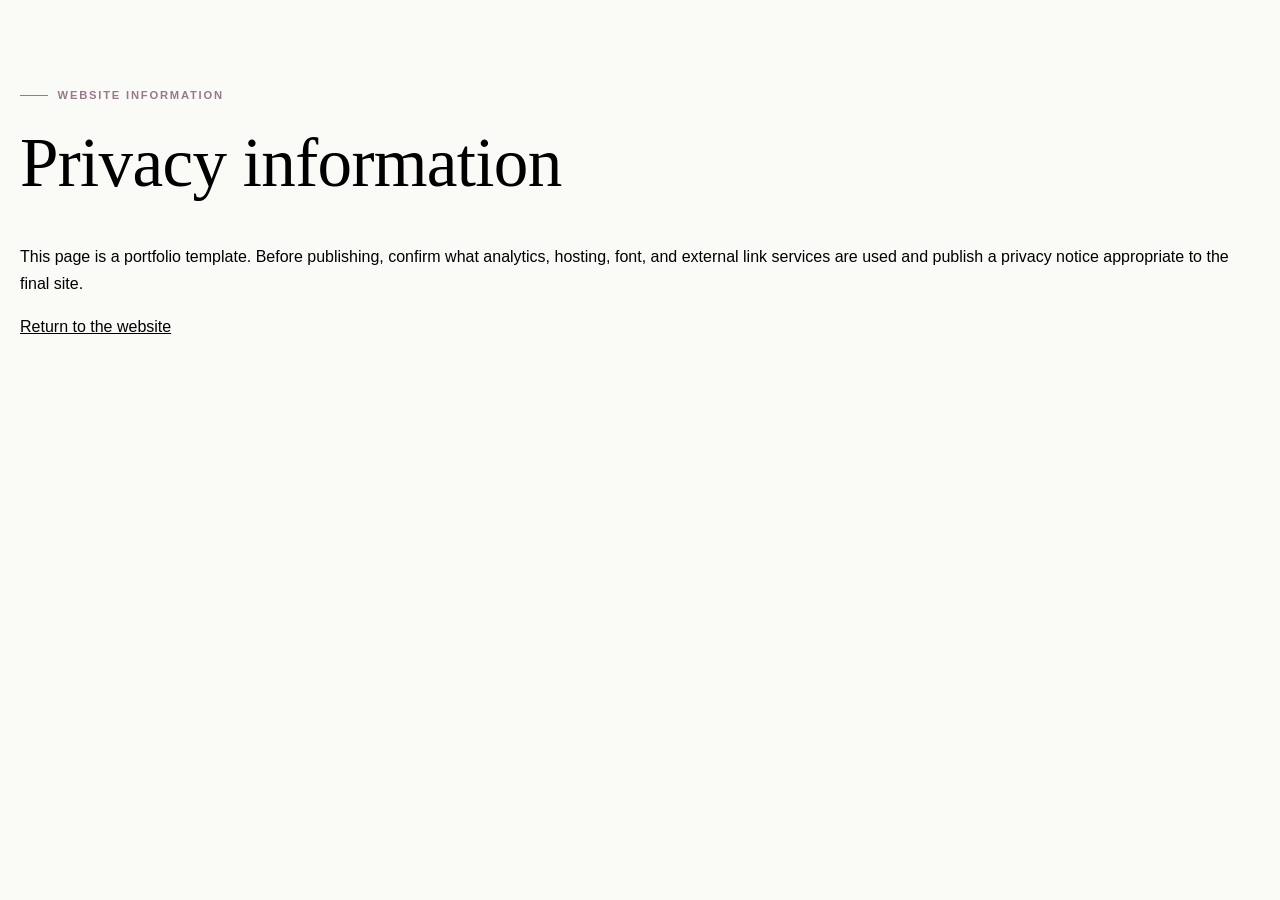
<file: privacy-policy.html>
<!doctype html><html lang="en"><head><meta charset="utf-8"><meta name="viewport" content="width=device-width,initial-scale=1"><title>Privacy Information | Kristen Nyampong</title><link rel="stylesheet" href="styles.css"></head><body><main class="wrap section-tight"><p class="kicker">Website information</p><h1>Privacy information</h1><p>This page is a portfolio template. Before publishing, confirm what analytics, hosting, font, and external link services are used and publish a privacy notice appropriate to the final site.</p><a href="index.html">Return to the website</a></main></body></html>
</file>
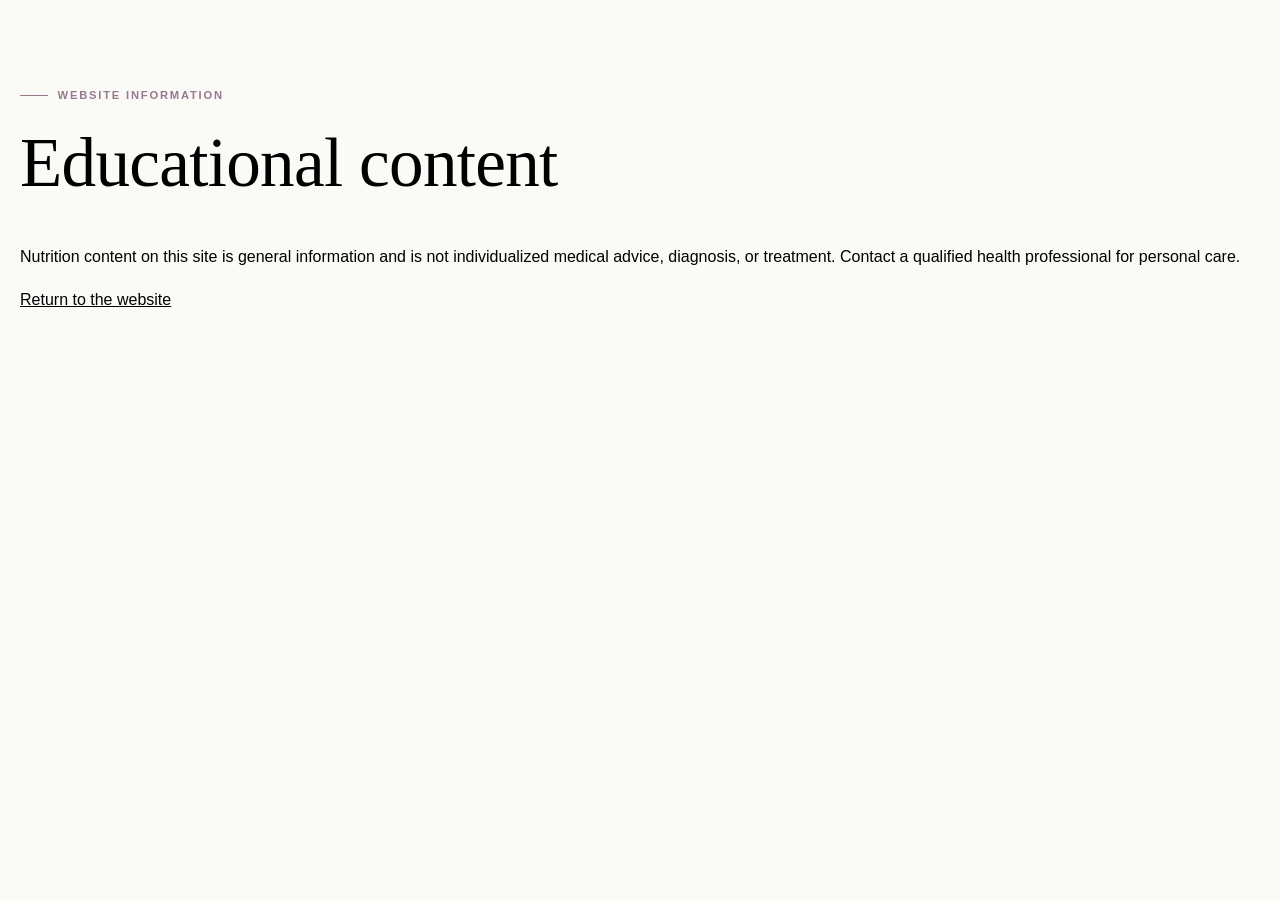
<file: terms.html>
<!doctype html><html lang="en"><head><meta charset="utf-8"><meta name="viewport" content="width=device-width,initial-scale=1"><title>Website Information | Kristen Nyampong</title><link rel="stylesheet" href="styles.css"></head><body><main class="wrap section-tight"><p class="kicker">Website information</p><h1>Educational content</h1><p>Nutrition content on this site is general information and is not individualized medical advice, diagnosis, or treatment. Contact a qualified health professional for personal care.</p><a href="index.html">Return to the website</a></main></body></html>
</file>
<file: styles.css>
/* Kristen Nyampong — nutrition website styles */

/* ---------- Palettes (built-in, switchable) ---------- */
:root,
[data-theme="sage"] {
  --bg: #FAFAF7;
  --surface: #FFFFFF;
  --surface-2: #F0EFEA;
  --ink: #000000;
  --ink-soft: #4b4145;
  --line: #d8d0c4;
  --brand: #941A3C;
  --brand-ink: #ffffff;
  --accent: #97798E;
  --accent-soft: #e5d8df;
  --band: #941A3C;
  --band-ink: #FAFAF7;
}
[data-theme="clay"] {
  --bg: #f6efe6;
  --surface: #fdf9f3;
  --surface-2: #ece1d2;
  --ink: #2b211b;
  --ink-soft: #5b4c41;
  --line: #dccdbb;
  --brand: #9a4a2b;
  --brand-ink: #fdf9f3;
  --accent: #4f6b3d;
  --accent-soft: #dfe5cf;
  --band: #3b2a21;
  --band-ink: #f0e5d6;
}
[data-theme="harbor"] {
  --bg: #eef1f0;
  --surface: #f9fbfa;
  --surface-2: #dde4e2;
  --ink: #15242a;
  --ink-soft: #435459;
  --line: #c6d0cf;
  --brand: #1e4f5c;
  --brand-ink: #f2f6f5;
  --accent: #b0773a;
  --accent-soft: #efe0cc;
  --band: #14323a;
  --band-ink: #dde8e6;
}
[data-theme="plum"] {
  --bg: #f3eeed;
  --surface: #fbf8f7;
  --surface-2: #e7dedc;
  --ink: #2a1d22;
  --ink-soft: #5a4950;
  --line: #d6c9c8;
  --brand: #6b2f45;
  --brand-ink: #fbf8f7;
  --accent: #5d6b3a;
  --accent-soft: #e2e4cf;
  --band: #351c26;
  --band-ink: #eee2e1;
}
[data-theme="night"] {
  --bg: #151a16;
  --surface: #1c231e;
  --surface-2: #252e27;
  --ink: #ece8de;
  --ink-soft: #b2b4a8;
  --line: #36413a;
  --brand: #9cc3a5;
  --brand-ink: #13201a;
  --accent: #e0a06f;
  --accent-soft: #3a2c22;
  --band: #0e120f;
  --band-ink: #dcd8cc;
}

:root {
  --font-display: "Newsreader", Georgia, "Times New Roman", serif;
  --font-body: "Instrument Sans", system-ui, -apple-system, "Segoe UI", Roboto, sans-serif;
  --radius: 3px;
  --wrap: 1200px;
  --ease: cubic-bezier(.2, .7, .2, 1);
  color-scheme: light;
}
[data-theme="night"] { color-scheme: dark; }

/* ---------- Base ---------- */
*, *::before, *::after { box-sizing: border-box; }
html { -webkit-text-size-adjust: 100%; scroll-behavior: smooth; }
body {
  margin: 0;
  background: var(--bg);
  color: var(--ink);
  font-family: var(--font-body);
  font-size: 1.0625rem;
  line-height: 1.65;
  overflow-x: hidden;
  transition: background-color .35s ease, color .35s ease;
}
img { max-width: 100%; height: auto; display: block; }
a { color: inherit; }
h1, h2, h3, h4 {
  font-family: var(--font-display);
  font-weight: 400;
  line-height: 1.12;
  margin: 0 0 .6em;
  letter-spacing: -0.01em;
  text-wrap: balance;
}
h1 { font-size: clamp(2.4rem, 5.4vw, 4.4rem); }
h2 { font-size: clamp(1.9rem, 3.6vw, 2.9rem); }
h3 { font-size: clamp(1.3rem, 2vw, 1.6rem); }
h4 { font-size: 1.15rem; font-family: var(--font-body); font-weight: 600; letter-spacing: 0; }
p { margin: 0 0 1em; }
em { font-style: italic; }
:focus-visible { outline: 2px solid var(--accent); outline-offset: 3px; }

.wrap { width: min(100% - 2.5rem, var(--wrap)); margin-inline: auto; }
.skip-link {
  position: absolute; left: 1rem; top: -100px; z-index: 100;
  background: var(--ink); color: var(--bg); padding: .6rem 1rem; text-decoration: none;
}
.skip-link:focus { top: 1rem; }
.sr-only { position: absolute; width: 1px; height: 1px; overflow: hidden; clip: rect(0 0 0 0); white-space: nowrap; }

.kicker {
  display: inline-flex; align-items: center; gap: .6rem;
  font-size: .78rem; font-weight: 600; letter-spacing: .14em; text-transform: uppercase;
  color: var(--accent); margin-bottom: 1.2rem;
}
.kicker::before { content: ""; width: 28px; height: 1px; background: currentColor; }
.lead { font-size: clamp(1.1rem, 1.6vw, 1.3rem); color: var(--ink-soft); max-width: 40ch; }
.muted { color: var(--ink-soft); }
.note { font-size: .85rem; color: var(--ink-soft); }

/* ---------- Buttons & links ---------- */
.btn {
  --b: var(--brand);
  display: inline-flex; align-items: center; gap: .65rem;
  padding: .95rem 1.4rem;
  font: 600 .95rem/1 var(--font-body);
  text-decoration: none; cursor: pointer;
  border: 1px solid var(--b); border-radius: var(--radius);
  background: var(--b); color: var(--brand-ink);
  position: relative; overflow: hidden; isolation: isolate;
  transition: color .3s var(--ease), border-color .3s var(--ease);
}
.btn::before {
  content: ""; position: absolute; inset: 0; z-index: -1;
  background: var(--ink); transform: scaleX(0); transform-origin: right;
  transition: transform .45s var(--ease);
}
.btn:hover::before { transform: scaleX(1); transform-origin: left; }
.btn:hover { border-color: var(--ink); color: var(--bg); }
.btn svg { width: 18px; height: 18px; transition: transform .3s var(--ease); }
.btn:hover svg { transform: translateX(4px); }
.btn-ghost { background: transparent; color: var(--ink); border-color: var(--line); }
.btn-ghost::before { background: var(--surface-2); }
.btn-ghost:hover { color: var(--ink); border-color: var(--ink); }
.btn-sm { padding: .7rem 1rem; font-size: .88rem; }

.link {
  font-weight: 600; text-decoration: none; color: var(--brand);
  display: inline-flex; align-items: center; gap: .4rem;
  background: linear-gradient(currentColor, currentColor) 0 100% / 0 1px no-repeat;
  transition: background-size .35s var(--ease);
  padding-bottom: 2px;
}
.link:hover { background-size: 100% 1px; }
.link svg { width: 16px; height: 16px; transition: transform .3s var(--ease); }
.link:hover svg { transform: translateX(3px); }

/* ---------- Header ---------- */
.site-header {
  position: sticky; top: 0; z-index: 50;
  background: color-mix(in srgb, var(--bg) 92%, transparent);
  backdrop-filter: saturate(1.2) blur(8px);
  border-bottom: 1px solid transparent;
  transition: border-color .3s ease, background-color .35s ease;
}
.site-header.scrolled { border-bottom-color: var(--line); }
.header-inner { display: flex; align-items: center; gap: 1.5rem; min-height: 76px; }
.brand { display: flex; align-items: center; gap: .7rem; text-decoration: none; margin-right: auto; }
.brand-logo { display:block; width:96px; height:76px; object-fit:contain; flex:none; }
.brand-mark { width: 34px; height: 34px; color: var(--brand); flex: none; }
.brand-name { font-family: var(--font-display); font-size: 1.3rem; line-height: 1; display: block; }
.brand-sub { font-size: .7rem; letter-spacing: .12em; text-transform: uppercase; color: var(--ink-soft); }
.nav-list { list-style: none; display: flex; gap: 1.8rem; margin: 0; padding: 0; }
.nav-list a {
  text-decoration: none; font-size: .95rem; font-weight: 500; position: relative; padding: .4rem 0;
}
.nav-list a::after {
  content: ""; position: absolute; left: 0; right: 0; bottom: 0; height: 1px; background: var(--accent);
  transform: scaleX(0); transform-origin: left; transition: transform .35s var(--ease);
}
.nav-list a:hover::after, .nav-list a[aria-current="page"]::after { transform: scaleX(1); }
.nav-list a[aria-current="page"] { color: var(--brand); }
.header-cta { flex: none; }
.menu-toggle {
  display: none; background: none; border: 1px solid var(--line); border-radius: var(--radius);
  width: 44px; height: 44px; color: var(--ink); cursor: pointer; align-items: center; justify-content: center;
}
.menu-toggle span { display: block; width: 18px; height: 1.5px; background: currentColor; position: relative; transition: background .2s; }
.menu-toggle span::before, .menu-toggle span::after {
  content: ""; position: absolute; left: 0; width: 18px; height: 1.5px; background: currentColor; transition: transform .3s var(--ease);
}
.menu-toggle span::before { top: -6px; }
.menu-toggle span::after { top: 6px; }
.menu-toggle[aria-expanded="true"] span { background: transparent; }
.menu-toggle[aria-expanded="true"] span::before { transform: translateY(6px) rotate(45deg); }
.menu-toggle[aria-expanded="true"] span::after { transform: translateY(-6px) rotate(-45deg); }

/* Palette switcher */
.palette { display: flex; align-items: center; gap: .5rem; }
.palette-label { font-size: .72rem; letter-spacing: .12em; text-transform: uppercase; color: var(--ink-soft); }
.palette-swatches { display: flex; gap: 4px; }
.swatch {
  width: 22px; height: 22px; border-radius: 2px; cursor: pointer; padding: 0;
  border: 1px solid var(--line); position: relative; overflow: hidden;
  transition: transform .25s var(--ease);
}
.swatch::before, .swatch::after { content: ""; position: absolute; inset: 0; }
.swatch::after { clip-path: polygon(100% 0, 100% 100%, 0 100%); }
.swatch[data-set-theme="sage"]::before { background: #2f5741; } .swatch[data-set-theme="sage"]::after { background: #f4f1ea; }
.swatch[data-set-theme="clay"]::before { background: #9a4a2b; } .swatch[data-set-theme="clay"]::after { background: #f6efe6; }
.swatch[data-set-theme="harbor"]::before { background: #1e4f5c; } .swatch[data-set-theme="harbor"]::after { background: #eef1f0; }
.swatch[data-set-theme="plum"]::before { background: #6b2f45; } .swatch[data-set-theme="plum"]::after { background: #f3eeed; }
.swatch[data-set-theme="night"]::before { background: #151a16; } .swatch[data-set-theme="night"]::after { background: #9cc3a5; }
.swatch:hover { transform: translateY(-2px); }
.swatch[aria-pressed="true"] { outline: 2px solid var(--ink); outline-offset: 2px; }

.header-tools { display: flex; align-items: center; gap: 1.25rem; }

/* ---------- Sections ---------- */
.section { padding: clamp(4.5rem, 9vw, 8rem) 0; }
.section-tight { padding: clamp(3rem, 6vw, 5rem) 0; }
.section-surface { background: var(--surface); }
.section-band { background: var(--band); color: var(--band-ink); }
.section-band .kicker { color: var(--accent-soft); }
.section-band .muted, .section-band .lead { color: color-mix(in srgb, var(--band-ink) 75%, transparent); }
.rule { border: 0; border-top: 1px solid var(--line); margin: 0; }

.split { display: grid; grid-template-columns: 5fr 7fr; gap: clamp(2rem, 6vw, 6rem); align-items: start; }
.split-even { grid-template-columns: 1fr 1fr; align-items: center; }
.sticky-col { position: sticky; top: 110px; }

/* Hero */
.hero { padding: clamp(3rem, 7vw, 6rem) 0 clamp(4rem, 8vw, 7rem); }
.hero-grid { display: grid; grid-template-columns: 1.05fr .95fr; gap: clamp(2rem, 5vw, 5rem); align-items: end; }
.hero h1 em { color: var(--brand); }
.hero-actions { display: flex; flex-wrap: wrap; gap: .8rem; margin: 2rem 0 2.5rem; }
.hero-facts { display: grid; grid-template-columns: repeat(3, 1fr); border-top: 1px solid var(--line); }
.hero-facts li { list-style: none; padding: 1rem 1rem 0 0; font-size: .9rem; color: var(--ink-soft); }
.hero-facts strong { display: block; color: var(--ink); font-weight: 600; margin-bottom: .2rem; }
.hero-facts { padding: 0; margin: 0; }
.hero-media { position: relative; }
.hero-media figure { margin: 0; overflow: hidden; border-radius: var(--radius); aspect-ratio: 4 / 5; }
.hero-media img { width: 100%; height: 100%; object-fit: cover; }
.hero-tag {
  position: absolute; left: -1.5rem; bottom: 2rem; background: var(--surface); padding: 1rem 1.2rem;
  border-left: 3px solid var(--accent); max-width: 260px; font-size: .9rem; box-shadow: 0 12px 30px -18px rgba(0,0,0,.35);
}
.hero-tag strong { display: block; font-family: var(--font-display); font-size: 1.15rem; font-weight: 400; }

.page-hero { padding: clamp(3rem, 7vw, 6rem) 0 clamp(2.5rem, 5vw, 4rem); border-bottom: 1px solid var(--line); }
.page-hero .lead { max-width: 52ch; }
.crumbs { font-size: .85rem; color: var(--ink-soft); margin-bottom: 2rem; }
.crumbs ol { list-style: none; display: flex; gap: .5rem; padding: 0; margin: 0; flex-wrap: wrap; }
.crumbs li + li::before { content: "/"; margin-right: .5rem; opacity: .6; }
.crumbs a { text-decoration: none; }
.crumbs a:hover { text-decoration: underline; }

/* Numbered list rows */
.rows { list-style: none; margin: 0; padding: 0; border-top: 1px solid var(--line); }
.row {
  display: grid; grid-template-columns: 4rem 1fr; gap: 1rem; padding: 1.6rem 0;
  border-bottom: 1px solid var(--line); position: relative;
}
.row-num { font-family: var(--font-display); font-size: 1.1rem; color: var(--accent); }
.row h3 { margin-bottom: .35rem; transition: color .3s ease; }
.row p { margin: 0; color: var(--ink-soft); }
.row::after {
  content: ""; position: absolute; left: 0; bottom: -1px; height: 1px; width: 100%; background: var(--brand);
  transform: scaleX(0); transform-origin: left; transition: transform .5s var(--ease);
}
.row:hover::after { transform: scaleX(1); }
.row:hover h3 { color: var(--brand); }
.section-band .rows, .section-band .row { border-color: color-mix(in srgb, var(--band-ink) 18%, transparent); }
.section-band .row p { color: color-mix(in srgb, var(--band-ink) 72%, transparent); }
.section-band .row:hover h3 { color: var(--accent-soft); }
.section-band .row::after { background: var(--accent-soft); }

/* Condition index */
.index-grid { display: grid; grid-template-columns: repeat(3, 1fr); border-top: 1px solid var(--line); border-left: 1px solid var(--line); }
.index-item {
  padding: 2rem 1.8rem 2.2rem; border-right: 1px solid var(--line); border-bottom: 1px solid var(--line);
  transition: background-color .35s ease;
}
.index-item:hover { background: var(--surface); }
.index-item .tag { font-size: .75rem; letter-spacing: .1em; text-transform: uppercase; color: var(--ink-soft); }
.index-item h3 { margin: .8rem 0 .6rem; }
.index-item p { color: var(--ink-soft); margin: 0; font-size: .98rem; }

/* Plate explorer */
.plate { display: grid; grid-template-columns: 1fr 1.4fr; gap: clamp(2rem, 5vw, 4rem); align-items: start; margin-top: 3rem; }
.plate-tabs { display: flex; flex-direction: column; border-top: 1px solid var(--line); }
.plate-tab {
  text-align: left; background: none; border: 0; border-bottom: 1px solid var(--line); color: var(--ink);
  padding: 1.15rem 0; font: 400 1.35rem/1.2 var(--font-display); cursor: pointer;
  display: flex; justify-content: space-between; align-items: center; gap: 1rem;
  transition: color .25s ease, padding .35s var(--ease);
}
.plate-tab span.share { font: 500 .8rem var(--font-body); color: var(--ink-soft); letter-spacing: .06em; }
.plate-tab:hover { padding-left: .6rem; color: var(--brand); }
.plate-tab[aria-selected="true"] { color: var(--brand); padding-left: .6rem; box-shadow: inset 3px 0 0 var(--accent); }
.plate-panel { background: var(--surface); padding: clamp(1.5rem, 3vw, 2.5rem); border-radius: var(--radius); border: 1px solid var(--line); }
.plate-panel[hidden] { display: none; }
.plate-panel.is-in { animation: panelIn .45s var(--ease); }
@keyframes panelIn { from { opacity: 0; transform: translateY(8px); } to { opacity: 1; transform: none; } }
.plate-panel ul { padding-left: 1.1rem; }
.plate-panel li { margin-bottom: .5rem; }
.target { margin-top: 1.5rem; padding-top: 1.2rem; border-top: 1px dashed var(--line); }
.target h4 { color: var(--accent); margin-bottom: .3rem; }

/* Photo */
.photo { margin: 0; overflow: hidden; border-radius: var(--radius); }
.photo img { width: 100%; height: 100%; object-fit: cover; transition: transform 1.1s var(--ease); }
.photo:hover img { transform: scale(1.035); }
.photo figcaption { font-size: .82rem; color: var(--ink-soft); padding-top: .6rem; }

/* Check list */
.ticks { list-style: none; padding: 0; margin: 1.5rem 0; }
.ticks li { padding: .85rem 0 .85rem 2rem; border-bottom: 1px solid var(--line); position: relative; }
.ticks li::before {
  content: ""; position: absolute; left: 0; top: 1.25rem; width: 12px; height: 7px;
  border-left: 2px solid var(--brand); border-bottom: 2px solid var(--brand); transform: rotate(-45deg);
}
.section-band .ticks li { border-color: color-mix(in srgb, var(--band-ink) 18%, transparent); }
.section-band .ticks li::before { border-color: var(--accent-soft); }

/* Cards */
.cards { display: grid; grid-template-columns: repeat(3, 1fr); gap: 1.5rem; }
.card {
  background: var(--surface); border: 1px solid var(--line); border-radius: var(--radius);
  padding: 1.8rem; display: flex; flex-direction: column;
  transition: transform .4s var(--ease), border-color .3s ease, box-shadow .4s var(--ease);
}
.card:hover { transform: translateY(-4px); border-color: var(--ink-soft); box-shadow: 0 18px 40px -28px rgba(0,0,0,.45); }
.card .tag { font-size: .74rem; letter-spacing: .1em; text-transform: uppercase; color: var(--accent); margin-bottom: .8rem; }
.card p { color: var(--ink-soft); }
.card .link { margin-top: auto; }
.card.is-hidden { display: none; }

/* Pricing / programs */
.programs { display: grid; grid-template-columns: repeat(3, 1fr); border: 1px solid var(--line); border-radius: var(--radius); overflow: hidden; }
.program { padding: 2.2rem 2rem; background: var(--surface); display: flex; flex-direction: column; transition: background-color .3s; }
.program + .program { border-left: 1px solid var(--line); }
.program.featured { background: var(--band); color: var(--band-ink); }
.program.featured .muted, .program.featured li { color: color-mix(in srgb, var(--band-ink) 80%, transparent); }
.program .format { font-size: .85rem; letter-spacing: .06em; text-transform: uppercase; color: var(--accent); }
.program.featured .format { color: var(--accent-soft); }
.program ul { padding: 0; list-style: none; margin: 1.2rem 0 1.8rem; }
.program li { padding: .5rem 0; border-bottom: 1px solid color-mix(in srgb, currentColor 14%, transparent); font-size: .95rem; }
.program .rate { font-family: var(--font-display); font-size: 1.4rem; margin-top: auto; margin-bottom: 1.2rem; }
.program.featured .btn { --b: var(--accent-soft); color: var(--band); }

/* Tables */
.table-wrap { overflow-x: auto; border: 1px solid var(--line); border-radius: var(--radius); }
table { width: 100%; border-collapse: collapse; min-width: 560px; background: var(--surface); }
th, td { text-align: left; padding: 1rem 1.2rem; border-bottom: 1px solid var(--line); vertical-align: top; font-size: .96rem; }
th { font-weight: 600; background: var(--surface-2); }
tr:last-child td { border-bottom: 0; }
tbody tr { transition: background-color .25s; }
tbody tr:hover { background: var(--bg); }

/* FAQ */
.faq details { border-bottom: 1px solid var(--line); }
.faq details:first-child { border-top: 1px solid var(--line); }
.faq summary {
  list-style: none; cursor: pointer; padding: 1.4rem 2.5rem 1.4rem 0; position: relative;
  font: 400 1.25rem/1.3 var(--font-display); transition: color .25s;
}
.faq summary::-webkit-details-marker { display: none; }
.faq summary::after, .faq summary::before {
  content: ""; position: absolute; right: .3rem; top: 50%; width: 14px; height: 1.5px; background: currentColor;
  transition: transform .3s var(--ease);
}
.faq summary::before { transform: rotate(90deg); }
.faq details[open] summary::before { transform: rotate(0); }
.faq summary:hover { color: var(--brand); }
.faq .answer { padding: 0 0 1.4rem; color: var(--ink-soft); max-width: 70ch; }

/* Filter */
.filters { display: flex; flex-wrap: wrap; gap: .5rem; margin: 2rem 0; }
.filter {
  background: transparent; border: 1px solid var(--line); border-radius: var(--radius); color: var(--ink);
  padding: .6rem 1rem; font: 500 .9rem var(--font-body); cursor: pointer; transition: all .25s ease;
}
.filter:hover { border-color: var(--ink); }
.filter[aria-pressed="true"] { background: var(--ink); color: var(--bg); border-color: var(--ink); }

/* Forms */
.form { display: grid; grid-template-columns: 1fr 1fr; gap: 1.2rem 1.4rem; }
.field { display: flex; flex-direction: column; gap: .45rem; }
.field.full { grid-column: 1 / -1; }
.field label { font-size: .9rem; font-weight: 600; }
.field input, .field select, .field textarea {
  font: inherit; font-size: 1rem; color: var(--ink); background: var(--surface);
  border: 1px solid var(--line); border-radius: var(--radius); padding: .85rem 1rem; width: 100%;
  transition: border-color .2s, box-shadow .2s;
}
.field textarea { min-height: 140px; resize: vertical; }
.field input:focus, .field select:focus, .field textarea:focus { outline: none; border-color: var(--brand); box-shadow: 0 0 0 3px color-mix(in srgb, var(--brand) 18%, transparent); }
.field .error { font-size: .82rem; color: #a3322a; min-height: 1em; }
[data-theme="night"] .field .error { color: #f0a097; }
.field [aria-invalid="true"] { border-color: #a3322a; }
.form-status { grid-column: 1 / -1; padding: 1rem 1.2rem; border-left: 3px solid var(--brand); background: var(--surface-2); }
.form-status[hidden] { display: none; }
.notice { border-left: 3px solid var(--accent); background: var(--accent-soft); padding: 1rem 1.2rem; font-size: .93rem; margin-bottom: 2rem; color: var(--ink); }
.newsletter { display: flex; gap: .8rem; flex-wrap: wrap; align-items: end; }
.newsletter .field { flex: 1 1 200px; }
.section-band .field input { background: transparent; color: var(--band-ink); border-color: color-mix(in srgb, var(--band-ink) 30%, transparent); }
.section-band .field label { color: var(--band-ink); }

/* Contact info */
.info-list { display: grid; gap: 0; border-top: 1px solid var(--line); }
.info-list > div { padding: 1.4rem 0; border-bottom: 1px solid var(--line); display: grid; grid-template-columns: 9rem 1fr; gap: 1rem; }
.info-list dt { font-size: .78rem; letter-spacing: .1em; text-transform: uppercase; color: var(--ink-soft); padding-top: .2rem; }
.info-list dd { margin: 0; }
.ph { background: var(--accent-soft); padding: 0 .3em; border-radius: 2px; font-size: .95em; }

/* Steps */
.steps { display: grid; grid-template-columns: repeat(3, 1fr); gap: 2rem; counter-reset: s; }
.step { border-top: 2px solid var(--ink); padding-top: 1.4rem; }
.step-n { font-family: var(--font-display); font-size: 2.6rem; line-height: 1; color: var(--accent); display: block; margin-bottom: 1rem; }

/* CTA band */
.cta { display: flex; flex-direction: column; align-items: flex-start; gap: 1.5rem; }
.cta .btn { --b: var(--accent-soft); color: var(--band); }
.cta .btn::before { background: var(--bg); }
.cta .btn:hover { color: var(--ink); border-color: var(--bg); }
.cta .btn-ghost { background: transparent; color: var(--band-ink); border-color: color-mix(in srgb, var(--band-ink) 35%, transparent); }

/* Legal */
.legal { max-width: 72ch; }
.legal h2 { font-size: 1.6rem; margin-top: 2.5rem; }
.legal p, .legal li { color: var(--ink-soft); }

/* Footer */
.site-footer { background: var(--band); color: var(--band-ink); padding: 5rem 0 2rem; font-size: .95rem; }
.footer-grid { display: grid; grid-template-columns: 1.6fr 1fr 1fr 1.2fr; gap: 2.5rem; }
.site-footer h2 { font-family: var(--font-body); font-size: .75rem; letter-spacing: .14em; text-transform: uppercase; font-weight: 600; opacity: .7; margin-bottom: 1rem; }
.site-footer ul { list-style: none; padding: 0; margin: 0; }
.site-footer li { margin-bottom: .55rem; }
.site-footer a { text-decoration: none; opacity: .88; transition: opacity .2s; }
.site-footer a:hover { opacity: 1; text-decoration: underline; text-underline-offset: 3px; }
.site-footer .brand-logo { width:100px; height:80px; }
.footer-word { font-family: var(--font-display); font-size: clamp(2.5rem, 9vw, 7.5rem); line-height: .95; margin: 4rem 0 2rem; opacity: .14; letter-spacing: -0.02em; overflow-wrap: anywhere; }
.footer-bottom { display: flex; flex-wrap: wrap; justify-content: space-between; gap: 1rem; padding-top: 1.5rem; border-top: 1px solid color-mix(in srgb, var(--band-ink) 18%, transparent); font-size: .85rem; opacity: .8; }
.footer-bottom nav { display: flex; gap: 1.2rem; flex-wrap: wrap; }

/* ---------- Scroll reveal ---------- */
.js [data-reveal] { opacity: 0; transform: translateY(22px); transition: opacity .8s var(--ease), transform .8s var(--ease); transition-delay: var(--d, 0s); }
.js [data-reveal="fade"] { transform: none; }
.js [data-reveal="clip"] { transform: scale(.98); clip-path: inset(6% 0 6% 0); transition: opacity .9s var(--ease), transform 1.1s var(--ease), clip-path 1.1s var(--ease); }
.js [data-reveal].in { opacity: 1; transform: none; }
.js [data-reveal="clip"].in { clip-path: inset(0 0 0 0); }
.js .line-draw { transform: scaleX(0); transform-origin: left; transition: transform 1s var(--ease) .2s; }
.js .in .line-draw, .js .line-draw.in { transform: scaleX(1); }

@media (prefers-reduced-motion: reduce) {
  html { scroll-behavior: auto; }
  *, *::before, *::after { animation-duration: .01ms !important; transition-duration: .01ms !important; transition-delay: 0s !important; }
  .js [data-reveal] { opacity: 1; transform: none; clip-path: none; }
}

/* ---------- Responsive ---------- */
@media (max-width: 1080px) {
  .nav-list { gap: 1.2rem; }
  .palette-label { display: none; }
  .footer-grid { grid-template-columns: 1fr 1fr; }
}
@media (max-width: 960px) {
  .menu-toggle { display: inline-flex; }
  .header-cta { display: none; }
  .main-nav {
    position: fixed; inset: 76px 0 0 0; background: var(--bg); padding: 2rem 1.25rem;
    display: flex; flex-direction: column; gap: 2rem; overflow-y: auto;
    visibility: hidden; opacity: 0; transform: translateY(-8px);
    transition: opacity .3s ease, transform .3s var(--ease), visibility 0s linear .3s;
  }
  .main-nav.open { visibility: visible; opacity: 1; transform: none; transition-delay: 0s; }
  .nav-list { flex-direction: column; gap: 0; }
  .nav-list a { display: block; font-family: var(--font-display); font-size: 1.8rem; padding: .8rem 0; border-bottom: 1px solid var(--line); }
  .nav-list a::after { display: none; }
  .main-nav .mobile-only { display: flex; }
  .header-tools .palette { display: none; }
  .hero-grid, .split, .split-even, .plate, .cta { grid-template-columns: 1fr; }
  .sticky-col { position: static; }
  .hero-media figure { aspect-ratio: 4 / 3; }
  .hero-tag { left: 1rem; bottom: 1rem; }
  .index-grid, .cards, .programs, .steps { grid-template-columns: 1fr 1fr; }
  .program + .program { border-left: 0; }
  .programs { gap: 1px; background: var(--line); }
}
@media (min-width: 961px) { .mobile-only { display: none !important; } }
@media (max-width: 640px) {
  body { font-size: 1rem; }
  .hero-facts { grid-template-columns: 1fr; }
  .hero-facts li { padding: .9rem 0; border-bottom: 1px solid var(--line); }
  .index-grid, .cards, .programs, .steps, .form, .footer-grid { grid-template-columns: 1fr; }
  .row { grid-template-columns: 2.6rem 1fr; }
  .info-list > div { grid-template-columns: 1fr; gap: .3rem; }
  .hero-actions .btn { width: 100%; justify-content: space-between; }
  .brand-sub { display: none; }
}

/* Art direction refresh: editorial, tactile, and deliberately quiet */
:root { --bg:#f3efe5; --surface:#faf8f1; --surface-2:#e7e0d2; --ink:#252b21; --ink-soft:#555a4e; --line:#c9c4b7; --brand:#294a36; --brand-ink:#f7f3e9; --accent:#a14f32; --accent-soft:#e8c9a8; --band:#294234; --band-ink:#f3efe5; --font-display:Georgia,'Times New Roman',serif; --font-body:Arial,Helvetica,sans-serif; --wrap:1240px; --radius:0px; }
[data-theme] { color-scheme: light; }
body { font-size:16px; line-height:1.7; }
.palette { display:none!important; }
.site-header { background:var(--bg); backdrop-filter:none; border-bottom:1px solid var(--line); }
.header-inner { min-height:82px; }
.brand-mark { color:var(--accent); }
.brand-name { font-size:1.45rem; }
.nav-list { gap:clamp(1rem,2vw,2rem); }
.nav-list a { font-size:.87rem; }
.nav-list a[aria-current="page"] { text-decoration:underline; text-decoration-color:var(--accent); text-underline-offset:7px; }
.btn { border-radius:0; transition:background-color .2s ease,color .2s ease; }
.btn::before,.btn svg,.link svg { transition:none; }
.btn:hover::before { transform:none; background:var(--accent); }
.btn:hover svg,.link:hover svg { transform:none; }
.link { background:none; border-bottom:1px solid currentColor; }
.link:hover { background:none; }
.hero { padding:clamp(3rem,6vw,5.5rem) 0 clamp(4rem,7vw,6rem); }
.hero-grid { grid-template-columns:minmax(0,1.02fr) minmax(360px,.98fr); align-items:center; gap:clamp(2rem,7vw,7rem); }
.hero h1 { max-width:13ch; font-size:clamp(3.4rem,6.1vw,6.2rem); line-height:.99; letter-spacing:-.055em; }
.hero h1 em { color:var(--accent); }
.hero .lead { max-width:48ch; font-size:1.13rem; }
.hero-media { padding:0 0 2rem 2rem; }
.hero-media::before { content:""; position:absolute; inset:2rem 2rem 0 0; border:1px solid var(--accent); }
.hero-media figure { position:relative; aspect-ratio:4 / 4.5; }
.hero-media img { filter:saturate(.88); }
.hero-tag { left:auto; right:-1rem; bottom:1rem; max-width:230px; box-shadow:none; background:var(--surface); }
.hero-actions { margin:1.7rem 0 2.2rem; }
.hero-facts { grid-template-columns:1fr; }
.hero-facts li { padding:.8rem .5rem .8rem 0; border-bottom:1px solid var(--line); font-size:.85rem; }
.hero-facts li:last-child { border-bottom:0; }
.hero-facts strong { display:inline-block; min-width:10rem; }
.section { padding:clamp(4rem,8vw,7rem) 0; }
.kicker { color:var(--accent); font-size:.7rem; letter-spacing:.16em; }
.section-surface { background:#e9e4d8; }
.section-band { background:var(--brand); }
.index-grid { border:0; border-top:1px solid var(--ink); grid-template-columns:repeat(2,1fr); }
.index-item { border:0; border-bottom:1px solid var(--line); padding:1.6rem 2rem 1.8rem 0; }
.index-item:nth-child(odd) { border-right:1px solid var(--line); }
.index-item:nth-child(even) { padding-left:2rem; }
.index-item:hover { background:transparent; }
.index-item .tag { color:var(--accent); }
.index-item h3 { font-size:1.75rem; }
.rows { border-top-color:var(--ink); }
.row { padding:1.35rem 0; }
.row::after { display:none; }
.row:hover h3 { color:var(--ink); }
.cards,.programs { gap:0; border-top:1px solid var(--line); }
.card { border:0; border-bottom:1px solid var(--line); background:transparent; padding:1.75rem 1.5rem 2rem 0; }
.card:hover { transform:none; box-shadow:none; border-color:var(--line); }
.photo,.plate-panel,.form,.notice,.table-wrap,.programs { border-radius:0; }
.footer-word { opacity:.12; }
.js [data-reveal],.js [data-reveal="clip"] { opacity:1; transform:none; clip-path:none; transition:none; }
.js [data-reveal].in { opacity:1; transform:none; }
@media(max-width:960px) { .hero-grid { grid-template-columns:1fr 1fr; gap:2rem; } .hero h1 { font-size:clamp(3rem,6vw,4.5rem); } .hero-media { padding-left:1rem; } .hero-media::before { inset:1.5rem 1rem 0 0; } .hero-tag { right:0; } }
@media(max-width:760px) { .hero-grid { grid-template-columns:1fr; } .hero h1 { max-width:12ch; } .hero-media { width:min(100%,560px); padding-left:1rem; margin:1rem auto 0; } .hero-media figure { aspect-ratio:4/3; } .hero-facts { grid-template-columns:1fr; } .hero-facts strong { display:block; } .index-grid { grid-template-columns:1fr; } .index-item:nth-child(odd) { border-right:0; } .index-item:nth-child(even) { padding-left:0; } }
@media(prefers-reduced-motion:reduce) { *,*::before,*::after { scroll-behavior:auto!important; animation:none!important; transition:none!important; } }


/* Full-bleed homepage hero */
.hero { position:relative; isolation:isolate; min-height:min(820px,calc(100svh - 82px)); display:flex; align-items:center; padding:clamp(3.5rem,8vw,7rem) 0; color:#fffaf1; background:#1c2b20 url('assets/hero.jpg') center 48% / cover no-repeat; }
.hero::before { content:""; position:absolute; inset:0; z-index:-1; background:rgba(18,31,23,.72); }
.hero .hero-grid { width:min(100% - 2.5rem,var(--wrap)); display:block; }
.hero-grid > div:first-child { max-width:760px; }
.hero .kicker,.hero .lead,.hero .hero-facts li { color:#f5f0e7; }
.hero h1 { max-width:14ch; font-size:clamp(3.2rem,7vw,6.5rem); }
.hero h1 em { color:#f0c59e; }
.hero-facts { max-width:740px; border-top-color:rgba(255,250,241,.55); }
.hero-facts li { border-bottom-color:rgba(255,250,241,.35); }
.hero-facts strong { color:#fffaf1; }
.hero .hero-media { display:none; }
.hero .btn { --b:#f2e8d8; color:#213829; }
.hero .btn::before { background:#d7a17e; }
.hero .btn:hover { color:#1d2d22; border-color:#d7a17e; }
.hero .btn-ghost { color:#fffaf1; border-color:rgba(255,250,241,.65); background:transparent; }
.hero .btn-ghost::before { background:rgba(255,250,241,.15); }
.hero .btn-ghost:hover { color:#fffaf1; border-color:#fffaf1; }
@media(max-width:760px) { .hero { min-height:calc(100svh - 72px); background-position:58% center; } .hero .hero-grid { width:min(100% - 2rem,var(--wrap)); } .hero h1 { font-size:clamp(2.85rem,12vw,4.4rem); } .hero-facts { max-width:100%; } }


/* Frontend palette switcher */
:root,[data-theme="sage"] { --bg:#FAFAF7; --surface:#FFFFFF; --surface-2:#F0EFEA; --ink:#000000; --ink-soft:#4b4145; --line:#d8d0c4; --brand:#941A3C; --brand-ink:#ffffff; --accent:#97798E; --accent-soft:#e5d8df; --band:#941A3C; --band-ink:#FAFAF7; }
[data-theme="clay"] { --bg:#f5ece2; --surface:#fff9f2; --surface-2:#ead8c8; --ink:#30231c; --ink-soft:#665349; --line:#d8c4b3; --brand:#8b442d; --brand-ink:#fff9f2; --accent:#426247; --accent-soft:#d9e0ca; --band:#482d24; --band-ink:#f5ece2; }
[data-theme="harbor"] { --bg:#edf1ef; --surface:#f8fbf9; --surface-2:#dce6e3; --ink:#1c2b2e; --ink-soft:#4c5d60; --line:#c2d0ce; --brand:#28545b; --brand-ink:#f8fbf9; --accent:#aa7041; --accent-soft:#efdfca; --band:#19383e; --band-ink:#edf1ef; }
[data-theme="plum"] { --bg:#f2edeb; --surface:#fcf8f6; --surface-2:#e6d9d8; --ink:#30232b; --ink-soft:#63525c; --line:#d4c5ca; --brand:#683b51; --brand-ink:#fcf8f6; --accent:#96723d; --accent-soft:#e5d8b9; --band:#3c2633; --band-ink:#f2edeb; }
[data-theme="night"] { --bg:#171c18; --surface:#202821; --surface-2:#2d382f; --ink:#eee9dc; --ink-soft:#bdc2b5; --line:#414b42; --brand:#a7c6a9; --brand-ink:#17231a; --accent:#e0aa7d; --accent-soft:#48372a; --band:#101511; --band-ink:#eee9dc; color-scheme:dark; }
.palette { display:flex!important; align-items:center; gap:.55rem; }
.palette-label { display:inline; font-size:.66rem; letter-spacing:.1em; }
.palette-swatches { display:flex; gap:5px; }
.swatch { width:20px; height:20px; border-radius:50%; }
.swatch[aria-pressed="true"] { outline:2px solid var(--accent); outline-offset:2px; }
.header-tools .palette { display:flex!important; }
@media(max-width:1080px) { .palette-label { display:inline; } }
@media(max-width:960px) { .header-tools .palette { display:none!important; } .main-nav .palette { display:flex!important; } .main-nav .palette-label { display:inline; } }
@media(max-width:640px) { .main-nav .palette-swatches { gap:8px; } .main-nav .swatch { width:26px; height:26px; } }


/* Attached herbal parallax hero art direction, adapted to Kristen Nyampong content */
.site-header { position:absolute; top:0; left:0; right:0; width:100%; color:var(--band-ink); background:transparent; border-bottom:1px solid rgba(243,239,229,.22); backdrop-filter:none; }
.site-header.scrolled { border-bottom-color:rgba(243,239,229,.3); }
.site-header .brand-mark,.site-header .nav-list a[aria-current="page"] { color:var(--band-ink); }
.site-header .brand-sub,.site-header .palette-label { color:rgba(243,239,229,.78); }
.site-header .nav-list a::after { background:var(--accent-soft); }
.site-header .header-cta { color:var(--band-ink); border-color:var(--accent-soft); background:transparent; }
.site-header .header-cta::before { background:var(--accent-soft); }
.site-header .header-cta:hover { color:var(--ink); border-color:var(--accent-soft); }
.site-header .menu-toggle { color:var(--band-ink); border-color:rgba(243,239,229,.55); }
.site-header .menu-toggle span,.site-header .menu-toggle span::before,.site-header .menu-toggle span::after { background:currentColor; }
.site-header .menu-toggle[aria-expanded="true"] span { background:transparent; }
.hero { position:relative; isolation:isolate; min-height:100svh; display:flex; align-items:center; padding:clamp(8.5rem,15vh,11rem) 0 clamp(3.5rem,8vh,6rem); color:var(--band-ink); background:var(--band) url('assets/hero-herbal.jpg') center center / cover no-repeat; }
.hero::before { content:""; position:absolute; inset:0; z-index:-1; background:rgba(8,20,13,.34); }
.hero .hero-grid { width:min(100% - 2.5rem,var(--wrap)); display:block; }
.hero-grid > div:first-child { max-width:820px; }
.hero .kicker { color:var(--accent-soft); }
.hero .kicker::before { width:44px; height:1px; background:var(--accent-soft); }
.hero h1 { max-width:15ch; margin-bottom:1.25rem; font-size:clamp(3.35rem,6.15vw,6rem); line-height:.98; letter-spacing:-.045em; color:var(--band-ink); }
.hero h1 em { color:var(--accent-soft); }
.hero .lead { max-width:52ch; color:rgba(243,239,229,.9); font-size:clamp(1.05rem,1.45vw,1.2rem); }
.hero-actions { margin:1.65rem 0 1.8rem; }
.hero .btn { --b:var(--accent-soft); color:#1d2c21; border-color:var(--accent-soft); }
.hero .btn::before { background:var(--band-ink); }
.hero .btn:hover { color:#1d2c21; border-color:var(--band-ink); }
.hero .btn-ghost { background:transparent; color:var(--band-ink); border-color:rgba(243,239,229,.65); }
.hero .btn-ghost::before { background:rgba(243,239,229,.13); }
.hero .btn-ghost:hover { color:var(--band-ink); border-color:var(--band-ink); }
.hero .hero-facts { display:grid; grid-template-columns:repeat(3,minmax(0,1fr)); max-width:820px; border-top:1px solid rgba(243,239,229,.48); }
.hero .hero-facts li { padding:.9rem 1rem .25rem 0; border-bottom:0; color:rgba(243,239,229,.82); font-size:.82rem; }
.hero .hero-facts li + li { padding-left:1rem; border-left:1px solid rgba(243,239,229,.27); }
.hero .hero-facts strong { display:block; min-width:0; margin-bottom:.2rem; color:var(--band-ink); font-size:.86rem; }
.hero .hero-media { display:none; }
@media(max-width:960px) { .site-header .main-nav { background:var(--band); color:var(--band-ink); border-top:1px solid rgba(243,239,229,.2); } .site-header .nav-list a { color:var(--band-ink); } .site-header .mobile-only .btn { align-self:flex-start; } }
@media(max-width:700px) { .hero { min-height:100svh; padding:8rem 0 3.5rem; background-position:34% center; } .hero .hero-grid { width:min(100% - 2rem,var(--wrap)); } .hero-grid > div:first-child { max-width:600px; } .hero h1 { max-width:12ch; font-size:clamp(3rem,12vw,4.6rem); } .hero .lead { max-width:42ch; } .hero .hero-actions { align-items:stretch; flex-direction:column; max-width:360px; } .hero .hero-actions .btn { width:100%; justify-content:space-between; } .hero .hero-facts { grid-template-columns:1fr; max-width:400px; } .hero .hero-facts li { padding:.7rem 0; border-bottom:1px solid rgba(243,239,229,.27); } .hero .hero-facts li + li { padding-left:0; border-left:0; } }
@media(prefers-reduced-motion:reduce) { .hero *, .site-header * { animation:none!important; transition:none!important; } }


/* Hero refinements: wider copy keeps the section compact */
.hero { min-height:min(790px,100svh); padding-top:clamp(8rem,14vh,9.5rem); padding-bottom:clamp(3rem,6vh,4rem); }
.hero-grid > div:first-child { max-width:1120px; }
.hero h1.hero-title { max-width:23ch; font-size:clamp(3rem,5.15vw,5.2rem); line-height:1.01; }
.hero .lead { max-width:70ch; }
.hero-title-line { display:block; overflow:hidden; }
.hero-title-line > span { display:block; transform:translateY(110%); animation:heroTitleRise .95s cubic-bezier(.2,.8,.2,1) forwards; }
.hero-title-line:nth-child(1) > span { animation-delay:.18s; }
.hero-title-line:nth-child(2) > span { animation-delay:.36s; }
@keyframes heroTitleRise { to { transform:translateY(0); } }
.hero .hero-facts { max-width:980px; }
@media(max-width:700px) { .hero { min-height:auto; padding-top:8.5rem; padding-bottom:3rem; } .hero h1.hero-title { max-width:16ch; font-size:clamp(2.85rem,10vw,4.25rem); } .hero .hero-facts { max-width:440px; } }
@media(prefers-reduced-motion:reduce) { .hero-title-line > span { animation:none!important; transform:none!important; } }

/* Custom palette controls */
.palette { position:relative; z-index:20; }
.palette-swatches { align-items:center; flex-wrap:nowrap; }
.palette-custom-toggle { color:var(--band-ink); background:transparent; border:1px solid rgba(243,239,229,.58); padding:.3rem .55rem; font:500 .7rem/1.2 var(--font-body); cursor:pointer; }
.palette-custom-toggle:hover,.palette-custom-toggle[aria-expanded="true"] { color:var(--ink); background:var(--accent-soft); border-color:var(--accent-soft); }
.palette-custom-controls { position:absolute; z-index:100; top:calc(100% + .8rem); right:0; width:min(310px,calc(100vw - 2rem)); padding:1.1rem; color:var(--ink); background:var(--surface); border:1px solid var(--line); box-shadow:0 16px 42px rgba(0,0,0,.22); display:grid; gap:.7rem; }
.palette-custom-controls[hidden] { display:none!important; }
.palette-custom-title { margin:0; font:400 1.25rem/1.2 var(--font-display); }
.palette-custom-controls label { display:flex; justify-content:space-between; align-items:center; gap:1rem; font-size:.85rem; }
.palette-custom-controls input[type="color"] { width:52px; height:34px; padding:2px; border:1px solid var(--line); background:var(--surface); cursor:pointer; }
.palette-custom-actions { display:flex; gap:.55rem; margin-top:.2rem; }
.palette-custom-actions button { padding:.55rem .7rem; font:600 .8rem var(--font-body); border:1px solid var(--brand); cursor:pointer; }
.palette-apply { color:var(--brand-ink); background:var(--brand); }
.palette-reset { color:var(--ink); background:transparent; }
.palette-custom-help,.palette-custom-status { margin:0; font-size:.76rem; line-height:1.45; color:var(--ink-soft); }
.palette-custom-status:not(:empty) { color:var(--brand); }
.main-nav .palette-custom-controls { right:auto; left:0; }
@media(max-width:960px) { .palette-custom-toggle { color:var(--ink); border-color:var(--line); } .palette-custom-toggle:hover,.palette-custom-toggle[aria-expanded="true"] { color:var(--brand-ink); background:var(--brand); border-color:var(--brand); } .main-nav .palette-custom-controls { position:static; width:min(100%,360px); margin-top:.7rem; box-shadow:none; } }

/* Section art direction */
.section { padding-block:clamp(4rem,7.5vw,7rem); }
.section-surface { background:color-mix(in srgb,var(--bg) 54%,var(--surface-2)); }
.section-band { background:var(--band); color:var(--band-ink); }
.section-band .row::after { display:none; }
.section h2 { letter-spacing:-.035em; }
.index-grid { grid-template-columns:repeat(3,minmax(0,1fr)); border:0; border-top:1px solid var(--ink); }
.index-item { border:0; border-bottom:1px solid var(--line); padding:1.7rem 1.4rem 2rem 0; }
.index-item:nth-child(odd) { border-right:0; }
.index-item:nth-child(3n+2),.index-item:nth-child(3n) { padding-left:1.5rem; border-left:1px solid var(--line); }
.index-item h3 { max-width:16ch; }
.editorial-feature { background:var(--surface-2); }
.editorial-grid { display:grid; grid-template-columns:minmax(0,1.1fr) minmax(280px,.9fr); gap:clamp(2rem,7vw,7rem); align-items:center; }
.editorial-image { margin:0; }
.editorial-image img { display:block; width:100%; aspect-ratio:1.36; object-fit:cover; }
.editorial-image figcaption { padding-top:.7rem; color:var(--ink-soft); font-size:.78rem; letter-spacing:.03em; }
.editorial-copy h2 { max-width:14ch; font-size:clamp(2.2rem,4.5vw,4rem); }
.editorial-copy .muted { max-width:42ch; }
.resource-thumb { margin:0 0 1.25rem; overflow:hidden; aspect-ratio:1.35; }
.resource-thumb img { display:block; width:100%; height:100%; object-fit:cover; transition:transform .5s ease; }
.card:hover .resource-thumb img { transform:scale(1.025); }
.cards { align-items:stretch; border-top:1px solid var(--line); }
.card { padding:1.25rem 1.25rem 1.8rem 0; }
.card + .card { padding-left:1.25rem; border-left:1px solid var(--line); }
.photo { overflow:hidden; }
.photo img { transition:transform .5s ease; }
.photo:hover img { transform:scale(1.02); }
@media(max-width:960px) { .index-grid { grid-template-columns:repeat(2,minmax(0,1fr)); } .index-item:nth-child(3n+2),.index-item:nth-child(3n) { padding-left:0; border-left:0; } .index-item:nth-child(even) { padding-left:1.3rem; border-left:1px solid var(--line); } .editorial-grid { grid-template-columns:1fr 1fr; gap:2rem; } }
@media(max-width:640px) { .index-grid { grid-template-columns:1fr; } .index-item:nth-child(even) { padding-left:0; border-left:0; } .editorial-grid { grid-template-columns:1fr; } .editorial-image img { aspect-ratio:1.25; } .cards { grid-template-columns:1fr; } .card,.card + .card { padding:1.2rem 0 1.6rem; border-left:0; } }


/* Keep the immersive header on the homepage only */
.site-header { position:sticky; color:var(--ink); background:var(--bg); border-bottom:1px solid var(--line); }
.site-header .brand-mark,.site-header .nav-list a[aria-current="page"] { color:var(--brand); }
.site-header .brand-sub,.site-header .palette-label { color:var(--ink-soft); }
.site-header .header-cta { color:var(--brand-ink); border-color:var(--brand); background:var(--brand); }
.site-header .header-cta::before { background:var(--ink); }
.site-header .header-cta:hover { color:var(--bg); border-color:var(--ink); }
.site-header .menu-toggle { color:var(--ink); border-color:var(--line); }
.site-header .palette-custom-toggle { color:var(--ink); border-color:var(--line); }
.home-page .site-header { position:absolute; top:0; left:0; right:0; width:100%; color:var(--band-ink); background:transparent; border-bottom:1px solid rgba(243,239,229,.22); }
.home-page .site-header .brand-mark,.home-page .site-header .nav-list a[aria-current="page"] { color:var(--band-ink); }
.home-page .site-header .brand-sub,.home-page .site-header .palette-label { color:rgba(243,239,229,.78); }
.home-page .site-header .header-cta { color:var(--band-ink); border-color:var(--accent-soft); background:transparent; }
.home-page .site-header .header-cta:hover { color:var(--ink); border-color:var(--accent-soft); }
.home-page .site-header .menu-toggle { color:var(--band-ink); border-color:rgba(243,239,229,.55); }
.home-page .site-header .palette-custom-toggle { color:var(--band-ink); border-color:rgba(243,239,229,.58); }
@media(max-width:960px) {
  .site-header .main-nav { background:var(--bg); color:var(--ink); }
  .site-header .nav-list a { color:var(--ink); }
  .site-header .palette-custom-toggle { color:var(--ink); border-color:var(--line); }
  .home-page .site-header .main-nav { background:var(--band); color:var(--band-ink); }
  .home-page .site-header .nav-list a { color:var(--band-ink); }
  .home-page .site-header .palette-custom-toggle { color:var(--band-ink); border-color:rgba(243,239,229,.58); }
}


/* Balanced plate alignment, distinct calls to action, and quiet interaction cues */
.plate-heading { max-width: 70ch; text-align: center; margin: 0 auto 2.4rem; }
.plate-heading .kicker { justify-content: center; }
.plate-heading h2 { max-width: 22ch; margin-inline: auto; }
.plate-heading .muted { margin-inline: auto; }
.plate { max-width: 1120px; grid-template-columns: minmax(270px,.78fr) minmax(0,1.22fr); align-items: stretch; margin-inline: auto; }
.section.cta-band { background: var(--accent-soft); color: var(--ink); }
.section.cta-band .kicker { color: var(--accent); }
.section.cta-band .lead { color: var(--ink-soft); }
.section.cta-band .btn { color: var(--brand-ink); background: var(--brand); border-color: var(--brand); }
.section.cta-band .btn-ghost { color: var(--ink); background: transparent; border-color: var(--ink-soft); }
.section.cta-band .btn-ghost::before { background: var(--surface); }
.practice-marquee { display:flex; align-items:center; gap:1.25rem; padding:.9rem max(1.25rem,calc((100vw - 1200px)/2)); overflow:hidden; background:var(--brand); color:var(--brand-ink); }
.marquee-frame { min-width:0; flex:1; overflow:hidden; }
.marquee-track { display:flex; align-items:center; gap:1.5rem; width:max-content; white-space:nowrap; animation:marqueeTravel 34s linear infinite; }
.marquee-track span { font-family:var(--serif); font-size:1.15rem; }
.marquee-track i { color:var(--accent-soft); font-style:normal; }
.marquee-toggle { flex:none; padding:.45rem .75rem; color:inherit; background:transparent; border:1px solid currentColor; border-radius:999px; font:inherit; font-size:.78rem; cursor:pointer; }
.marquee-toggle:hover,.marquee-toggle:focus-visible { background:var(--accent-soft); color:var(--ink); }
@keyframes marqueeTravel { to { transform:translateX(-50%); } }
.practice-marquee.is-paused .marquee-track { animation-play-state:paused; }
@media(prefers-reduced-motion:reduce) { .practice-marquee:not(.motion-enabled) .marquee-track { animation:none; } }
.js [data-reveal] { opacity:0; transform:translateY(16px); transition:opacity .65s ease,transform .65s cubic-bezier(.2,.7,.2,1); transition-delay:var(--d,0s); }
.js [data-reveal].in { opacity:1; transform:none; }
.index-item,.row,.card,.plate-tab,.plate-panel,.editorial-image,.photo { transition:transform .25s ease,border-color .25s ease,box-shadow .25s ease; }
.index-item:hover,.card:hover { transform:translateY(-3px); }
.row:hover { border-color:var(--accent); }
.index-item:hover h3,.row:hover h3 { color:var(--brand); }
.plate-tab:hover { background:var(--surface); }
.plate-panel:hover { border-color:var(--accent); }
.editorial-image:hover,.photo:hover { box-shadow:0 14px 34px rgba(25,42,34,.12); }
@media(max-width:760px) { .practice-marquee { gap:.75rem; padding-inline:1rem; } .marquee-toggle { font-size:.7rem; } .plate { grid-template-columns:1fr; } }
@media(prefers-reduced-motion:reduce) { .js [data-reveal] { opacity:1; transform:none; transition:none; } .index-item,.row,.card,.plate-tab,.plate-panel,.editorial-image,.photo { transition:none; } }


/* Plate guide: editorial title column aligned to the interactive panel */
.plate-layout { display:grid; grid-template-columns:minmax(280px,.78fr) minmax(0,1.22fr); gap:clamp(1.5rem,4vw,3.5rem); align-items:stretch; max-width:1120px; margin-inline:auto; }
.plate-heading { display:flex; flex-direction:column; justify-content:center; align-items:flex-start; max-width:none; min-width:0; min-height:100%; margin:0; padding:clamp(1.6rem,4vw,3.5rem); text-align:left; background:var(--surface); border:1px solid var(--line); }
.plate-heading .kicker { justify-content:flex-start; }
.plate-heading h2 { max-width:12ch; margin:0 0 1.25rem; }
.plate-heading .muted { max-width:36ch; margin:0; }
.plate { max-width:none; min-width:0; min-height:100%; grid-template-columns:minmax(0,.82fr) minmax(0,1.18fr); gap:clamp(1rem,2.4vw,2rem); align-items:stretch; margin:0; }
.plate > div:last-child { display:flex; min-width:0; }
.plate-panel { flex:1; }
@media(max-width:760px) {
  .plate-layout { grid-template-columns:1fr; gap:1rem; }
  .plate-heading { min-height:0; padding:1.5rem; }
  .plate-heading h2 { max-width:18ch; }
  .plate { grid-template-columns:1fr; }
}


/* Keep the intro as one left column; stack the guide's tabs over its detail panel at tablet widths. */
@media (min-width:761px) and (max-width:960px) {
  .plate-layout { grid-template-columns:minmax(0,.92fr) minmax(0,1.08fr); gap:1.25rem; }
  .plate { grid-template-columns:minmax(0,1fr); gap:1.1rem; }
  .plate-tabs { display:grid; grid-template-columns:repeat(2,minmax(0,1fr)); column-gap:1rem; }
  .plate-tab { min-width:0; }
  .plate-tab span.share { white-space:nowrap; }
}


/* Plate guide redesign: intro left, full-width controls and content on the right */
.plate-layout { grid-template-columns:minmax(280px,.78fr) minmax(0,1.22fr); gap:clamp(1.25rem,3vw,2.5rem); }
.plate-heading { align-self:stretch; }
.plate { display:grid; grid-template-columns:minmax(0,1fr); gap:1rem; align-content:stretch; align-items:stretch; }
.plate-tabs { display:grid; grid-template-columns:repeat(4,minmax(0,1fr)); gap:.65rem; border:0; }
.plate-tab { display:flex; flex-direction:column; align-items:flex-start; justify-content:space-between; gap:.75rem; min-height:6.3rem; padding:.9rem 1rem; border:1px solid var(--line); background:var(--bg); font-size:1.05rem; }
.plate-tab span.share { font-size:.72rem; letter-spacing:.04em; }
.plate-tab:hover { padding-left:1rem; border-color:var(--brand); color:var(--brand); transform:translateY(-2px); }
.plate-tab[aria-selected="true"] { padding-left:1rem; color:var(--brand-ink); background:var(--brand); border-color:var(--brand); box-shadow:inset 0 3px 0 var(--accent); }
.plate-tab[aria-selected="true"] span.share { color:inherit; opacity:.82; }
.plate > div:last-child { display:grid; min-width:0; }
.plate-panel { width:100%; padding:clamp(1.5rem,3vw,2.5rem); }
@media(max-width:1050px) {
  .plate-layout { grid-template-columns:minmax(260px,.82fr) minmax(0,1.18fr); gap:1.25rem; }
  .plate-tabs { grid-template-columns:repeat(2,minmax(0,1fr)); }
}
@media(max-width:760px) {
  .plate-layout { grid-template-columns:1fr; }
  .plate-heading { min-height:0; }
  .plate-tabs { grid-template-columns:repeat(2,minmax(0,1fr)); }
}
@media(max-width:430px) { .plate-tabs { grid-template-columns:1fr; } .plate-tab { min-height:4.5rem; } }


/* Editorial refinement for the balanced plate guide */
.plate-layout { grid-template-columns:minmax(300px,.78fr) minmax(0,1.22fr); gap:clamp(1.5rem,4vw,3.5rem); }
.plate-heading { padding:clamp(1.75rem,4vw,3.25rem); }
.plate-heading h2 { max-width:16ch; font-size:clamp(2.35rem,3.2vw,3.3rem); line-height:1.02; }
.plate-heading .muted { max-width:34ch; }
.plate-note { display:flex; align-items:center; gap:1rem; margin-top:clamp(1.75rem,4vw,3rem); padding-top:1.25rem; border-top:1px solid var(--line); }
.plate-diagram { flex:none; width:76px; height:76px; }
.plate-note p { display:grid; gap:.25rem; margin:0; font-size:.83rem; line-height:1.5; }
.plate-note p strong { color:var(--brand); font-size:.9rem; }
.plate-note p span { color:var(--ink-soft); }
.plate { gap:0; }
.plate-tabs { display:grid; grid-template-columns:repeat(4,minmax(0,1fr)); gap:0; border:0; border-bottom:1px solid var(--line); }
.plate-tab { justify-content:flex-start; gap:.45rem; min-height:5.5rem; margin:0; padding:.8rem .75rem .9rem; border:0; border-bottom:2px solid transparent; background:transparent; font-size:1rem; transition:color .2s ease,border-color .2s ease; }
.plate-tab:first-child { padding-left:0; }
.plate-tab span.share { font-size:.72rem; }
.plate-tab:hover { padding-left:.75rem; color:var(--brand); background:transparent; border-bottom-color:var(--line); transform:none; }
.plate-tab:first-child:hover { padding-left:0; }
.plate-tab[aria-selected="true"] { padding-left:.75rem; color:var(--brand); background:transparent; border-bottom-color:var(--accent); box-shadow:none; }
.plate-tab[aria-selected="true"] span.share { color:var(--ink-soft); opacity:1; }
.plate-tab[aria-selected="true"]:first-child { padding-left:0; }
.plate > div:last-child { margin-top:1rem; }
.plate-panel { padding:clamp(1.5rem,3vw,2.5rem); }
.plate-panel h3 { font-size:clamp(1.45rem,2vw,1.9rem); }
@media(max-width:1050px) {
  .plate-layout { grid-template-columns:minmax(260px,.82fr) minmax(0,1.18fr); }
  .plate-tabs { grid-template-columns:repeat(2,minmax(0,1fr)); }
  .plate-tab:first-child { padding-left:.75rem; }
  .plate-tab:first-child:hover { padding-left:.75rem; }
  .plate-tab[aria-selected="true"]:first-child { padding-left:.75rem; }
}
@media(max-width:760px) { .plate-layout { grid-template-columns:1fr; } .plate-heading { min-height:0; } .plate-note { margin-top:1.5rem; } }
@media(max-width:430px) { .plate-tabs { grid-template-columns:1fr 1fr; } .plate-tab { min-height:4.75rem; } }


/* Responsive refinements and clear selected-state feedback */
.plate-layout { grid-template-columns:minmax(320px,.9fr) minmax(0,1.1fr); }
.plate-heading h2 { max-width:18ch; font-size:clamp(2.45rem,3.25vw,3.35rem); }
.plate-tab { position:relative; border-radius:0; color:var(--ink-soft); }
.plate-tab:hover { color:var(--ink); background:var(--surface); }
.plate-tab[aria-selected="true"] { color:var(--brand); background:var(--surface); border-bottom-color:var(--brand); }
.plate-tab[aria-selected="true"] span.share { color:var(--ink-soft); }
.plate-tab:focus-visible { outline:2px solid var(--accent); outline-offset:2px; z-index:1; }
.plate-panel { border-color:var(--line); transition:border-color .25s ease,box-shadow .25s ease; }
.plate-diagram .slice { transition:opacity .28s ease,filter .28s ease; }
.plate-diagram[data-active] .slice { opacity:.38; }
.plate-diagram[data-active="veg"] .slice-veg,.plate-diagram[data-active="protein"] .slice-protein,.plate-diagram[data-active="carb"] .slice-carb { opacity:1; filter:drop-shadow(0 1px 2px rgba(24,38,30,.18)); }
.plate-diagram .slice-fat { opacity:0; transition:opacity .28s ease; }
.plate-diagram[data-active="fat"] .slice-fat { opacity:1; }
.plate-diagram[data-active="fat"] .slice { opacity:.72; }
@media(max-width:1050px) { .plate-layout { grid-template-columns:minmax(280px,.88fr) minmax(0,1.12fr); } }
@media(max-width:760px) { .plate-layout { grid-template-columns:1fr; } .plate-heading h2 { max-width:16ch; } }


/* Final spacing and alignment pass for the plate guide */
.plate-layout { grid-template-columns:minmax(0,1fr) minmax(0,1.08fr); gap:clamp(1.25rem,2.6vw,2rem); }
.plate-heading { padding:clamp(2rem,3.6vw,3rem); }
.plate-heading h2 { max-width:none; font-size:clamp(2.4rem,3.1vw,3.2rem); line-height:1.04; letter-spacing:-.025em; }
.plate-heading .muted { max-width:38ch; line-height:1.7; }
.plate-tabs { align-items:stretch; }
.plate-tab,.plate-tab:first-child,.plate-tab:hover,.plate-tab:first-child:hover,.plate-tab[aria-selected="true"],.plate-tab[aria-selected="true"]:first-child { box-sizing:border-box; min-height:6.35rem; padding:.8rem .9rem .9rem; }
.plate-tab { justify-content:space-between; gap:.5rem; color:var(--ink-soft); line-height:1.25; }
.plate-tab span.share { display:block; line-height:1.35; }
.plate-tab:hover { background:var(--surface); border-bottom-color:var(--line); }
.plate-tab[aria-selected="true"] { background:var(--surface); color:var(--brand); border-bottom-color:var(--brand); }
.plate-tab[aria-selected="true"] span.share { color:var(--ink-soft); }
.plate-panel { border-color:var(--line); }
.plate-panel:hover { border-color:var(--line); box-shadow:0 10px 30px rgba(25,42,34,.06); }
@media(max-width:1050px) { .plate-layout { grid-template-columns:minmax(0,.95fr) minmax(0,1.05fr); gap:1.25rem; } .plate-heading { padding:2rem; } }
@media(max-width:760px) { .plate-layout { grid-template-columns:1fr; } .plate-heading { padding:1.6rem; } .plate-heading h2 { max-width:18ch; } }


/* Equal card insets keep all three editorial image frames the same dimensions */
.cards > .card,.cards > .card + .card { box-sizing:border-box; padding:1.25rem; border-left:1px solid var(--line); }
.cards > .card:first-child { border-left:1px solid var(--line); }
.cards .resource-thumb { display:block; width:100%; height:auto; aspect-ratio:4 / 3; margin:0 0 1.25rem; overflow:hidden; }
.cards .resource-thumb img { display:block; width:100%; height:100%; object-fit:cover; }
@media(max-width:640px) {
  .cards > .card,.cards > .card + .card { padding:1.2rem 0 1.6rem; border-left:0; }
  .cards .resource-thumb { aspect-ratio:4 / 3; }
}


/* Sticky navigation with a palette dock anchored to the lower-left corner */
.site-header,.home-page .site-header { position:sticky; top:0; left:auto; right:auto; z-index:100; width:100%; color:var(--ink); background:color-mix(in srgb,var(--bg) 96%,transparent); border-bottom:1px solid var(--line); backdrop-filter:saturate(1.15) blur(10px); }
.home-page .site-header { color:var(--band-ink); background:color-mix(in srgb,var(--band) 94%,transparent); border-bottom-color:rgba(243,239,229,.18); }
.site-header.scrolled,.home-page .site-header.scrolled { border-bottom-color:var(--line); }
.home-page .site-header.scrolled { border-bottom-color:rgba(243,239,229,.24); }
.header-tools .palette { position:fixed; left:1rem; bottom:1rem; top:auto; z-index:1001; display:flex!important; align-items:center; gap:.65rem; padding:.65rem .8rem; color:var(--ink); background:var(--surface); border:1px solid var(--line); box-shadow:0 8px 26px rgba(20,32,24,.14); }
.header-tools .palette-label,.home-page .site-header .header-tools .palette-label { color:var(--ink-soft); }
.header-tools .palette-custom-toggle,.home-page .site-header .header-tools .palette-custom-toggle { color:var(--ink); border-color:var(--line); }
.header-tools .palette-custom-controls { position:absolute; top:auto; right:auto; bottom:calc(100% + .7rem); left:0; width:min(310px,calc(100vw - 2rem)); box-shadow:0 12px 34px rgba(0,0,0,.18); }
.main-nav .palette { display:none!important; }
@media(max-width:960px) { .header-tools .palette { display:flex!important; } .main-nav .palette { display:none!important; } }
@media(max-width:520px) { .header-tools .palette { left:.65rem; bottom:.65rem; gap:.45rem; padding:.55rem .6rem; } .header-tools .palette-label { font-size:.6rem; } .header-tools .palette-swatches { gap:4px; } .header-tools .swatch { width:18px; height:18px; } }


/* Small-screen overflow safeguards */
html { max-width:100%; overflow-x:clip; }
body { max-width:100%; overflow-x:clip; }
img,svg,video,canvas { max-width:100%; }
.wrap,.header-inner,.hero-grid,.split,.split-even,.plate-layout,.plate,.index-grid,.cards,.programs,.steps,.cta,.editorial-grid,.footer-grid { min-width:0; }
@supports not (overflow-x:clip) { body { overflow-x:hidden; } }
@media(max-width:640px) {
  .table-wrap { max-width:100%; overflow:hidden; }
  table { width:100%; min-width:0; table-layout:fixed; }
  th,td { padding:.55rem .4rem; font-size:.8rem; overflow-wrap:anywhere; }
}
@media(max-width:360px) {
  .wrap { width:calc(100% - 1.25rem); }
  .header-inner { gap:.5rem; }
  .brand { gap:.4rem; }
  .brand-mark { width:29px; height:29px; }
  .palette-label { display:none!important; }
}
@media(prefers-reduced-motion:reduce) { html { scroll-behavior:auto; } }


/* Viewport-pinned colour controls, kept outside the sticky header */
.palette-dock {
  position: fixed !important;
  inset: auto auto 1rem 1rem;
  z-index: 1001;
  display: flex !important;
  align-items: center;
  gap: .65rem;
  max-width: calc(100vw - 2rem);
  padding: .65rem .8rem;
  color: var(--ink);
  background: var(--surface);
  border: 1px solid var(--line);
  box-shadow: 0 8px 26px rgba(20, 32, 24, .14);
}
.palette-dock .palette-label { color: var(--ink-soft) !important; }
.palette-dock .palette-custom-toggle { color: var(--ink); border-color: var(--line); }
.palette-dock .palette-custom-controls {
  inset: auto auto calc(100% + .7rem) 0;
  width: min(310px, calc(100vw - 2rem));
}
@media (max-width: 520px) {
  .palette-dock { left: .65rem; bottom: .65rem; gap: .45rem; padding: .55rem .6rem; }
}
@media (max-width: 360px) {
  .palette-dock .palette-label { display: none !important; }
  .palette-dock { gap: .38rem; }
}
.palette-reset-default { color:var(--ink); background:transparent; border:1px solid var(--line); padding:.3rem .55rem; font:600 .7rem/1.2 var(--font-body); cursor:pointer; white-space:nowrap; }
.palette-reset-default:hover,.palette-reset-default:focus-visible { color:var(--brand-ink); background:var(--brand); border-color:var(--brand); }
/* Animated contribution cards */
.contribute-section{overflow:hidden;background:var(--surface)}
.contribute-heading{display:grid;grid-template-columns:1fr .72fr;gap:3rem;align-items:end;margin-bottom:2.6rem}
.contribute-heading h2{max-width:16ch;margin:0}
.contribute-heading .lead{margin:0 0 .25rem;max-width:44ch;color:var(--ink-soft)}
.contribute-grid{display:grid;grid-template-columns:repeat(3,minmax(0,1fr));gap:1rem}
.contribute-card{position:relative;isolation:isolate;display:flex;flex-direction:column;min-height:300px;padding:1.4rem 1.5rem;text-decoration:none;color:var(--ink);background:var(--bg);border:1px solid var(--line);overflow:hidden;transition:transform .35s ease,border-color .35s ease,box-shadow .35s ease}
.contribute-card::after{content:"";position:absolute;z-index:-1;width:180px;height:180px;right:-75px;top:76px;border-radius:50%;background:var(--accent-soft);opacity:.5;transform:scale(.75);transition:transform .5s ease,opacity .35s ease}
.contribute-card:hover{transform:translateY(-7px);border-color:var(--accent);box-shadow:0 18px 38px rgba(34,25,28,.1)}
.contribute-card:hover::after{transform:scale(1);opacity:.8}
.contribute-num{display:flex;justify-content:space-between;color:var(--accent);font:600 .72rem var(--font-body);letter-spacing:.12em;text-transform:uppercase}
.contribute-num i{color:var(--ink-soft);font-weight:500;font-style:normal;letter-spacing:.08em}
.contribute-symbol{display:grid;place-items:center;width:54px;height:54px;margin:2rem 0 1.1rem;color:var(--brand);border:1px solid color-mix(in srgb,var(--brand) 25%,transparent);border-radius:50%;background:var(--surface);font:400 1.8rem var(--font-display);animation:contribute-float 4s ease-in-out infinite}
.contribute-card:nth-child(2) .contribute-symbol{animation-delay:.5s}.contribute-card:nth-child(3) .contribute-symbol{animation-delay:1s}
.contribute-card h3{margin:0 0 .5rem;font:400 1.85rem/1.1 var(--font-display)}
.contribute-card p{max-width:34ch;margin:0 0 1.3rem;color:var(--ink-soft);font-size:.94rem;line-height:1.55}
.contribute-link{display:flex;justify-content:space-between;align-items:center;gap:.5rem;margin-top:auto;color:var(--brand);font-size:.82rem;font-weight:600}
.contribute-link b{font-size:1.1rem;transition:transform .25s ease}.contribute-card:hover .contribute-link b{transform:translate(3px,-3px)}
.contribute-card.featured{color:var(--brand-ink);background:var(--brand);border-color:var(--brand)}
.contribute-card.featured::after{background:var(--brand-ink);opacity:.1}.contribute-card.featured .contribute-num,.contribute-card.featured .contribute-link{color:var(--brand-ink)}.contribute-card.featured .contribute-num i,.contribute-card.featured p{color:color-mix(in srgb,var(--brand-ink) 78%,transparent)}.contribute-card.featured .contribute-symbol{color:var(--brand);background:var(--brand-ink);border-color:var(--brand-ink)}
@keyframes contribute-float{0%,100%{transform:translateY(0)}50%{transform:translateY(-4px)}}
@media(max-width:850px){.contribute-heading{grid-template-columns:1fr 1fr;gap:1.5rem}.contribute-grid{gap:.65rem}.contribute-card{padding:1.1rem;min-height:310px}}
@media(max-width:680px){.contribute-heading{grid-template-columns:1fr;gap:.8rem;margin-bottom:1.6rem}.contribute-heading h2{max-width:20ch}.contribute-grid{grid-template-columns:1fr}.contribute-card{min-height:0;padding:1.2rem 1.25rem}.contribute-symbol{margin:1.2rem 0 .8rem}}
@media(prefers-reduced-motion:reduce){.contribute-symbol{animation:none}.contribute-card,.contribute-card::after,.contribute-link b{transition:none}}
/* Page-specific compositions: each content area has its own visual rhythm. */
.about-hero .wrap{position:relative;padding-block:4rem 5rem}.about-hero h1{max-width:13ch!important;font-size:clamp(3rem,7vw,6rem)}.about-hero-stamp{position:absolute;right:2rem;bottom:3rem;width:110px;height:110px;border:1px solid var(--accent);border-radius:50%;display:grid;place-content:center;text-align:center;color:var(--accent);font-size:.7rem;letter-spacing:.1em;text-transform:uppercase;transform:rotate(9deg)}.about-hero-stamp strong{font:400 2.1rem var(--font-display);letter-spacing:0}
.story-section{padding:clamp(4rem,9vw,8rem) 0;background:var(--brand);color:var(--brand-ink)}.story-section .wrap{max-width:1000px}.story-section .kicker{color:var(--accent-soft)}.story-section h2{max-width:12ch;font-size:clamp(2.8rem,6vw,5rem)}.story-body{display:grid;grid-template-columns:1fr 1fr;gap:3rem;margin:2rem 0 4rem 25%}.story-body p{color:color-mix(in srgb,var(--brand-ink) 78%,transparent)}.story-body .story-lead{font:400 1.5rem/1.4 var(--font-display);color:var(--brand-ink)}.mission-ribbon{display:grid;grid-template-columns:1fr 1fr;border-top:1px solid color-mix(in srgb,var(--brand-ink) 35%,transparent)}.mission-ribbon article{padding:1.5rem 2rem 0 0}.mission-ribbon article+article{padding-left:2rem;border-left:1px solid color-mix(in srgb,var(--brand-ink) 35%,transparent)}.mission-ribbon span{color:var(--accent-soft);font-size:.72rem;letter-spacing:.14em;text-transform:uppercase}.mission-ribbon p{max-width:38ch;font:400 1.3rem/1.4 var(--font-display)}
.leadership-section{padding:clamp(4rem,8vw,7rem) 0}.leadership-section header{max-width:650px;margin:0 auto 3rem;text-align:center}.leadership-section header h2{font-size:clamp(2rem,4vw,3.5rem)}.leadership-grid{display:grid;grid-template-columns:1fr 1fr;gap:1rem}.leader-card{display:grid;grid-template-columns:100px 1fr;gap:1.3rem;padding:2rem 1.5rem;border-top:2px solid var(--brand);background:var(--surface)}.leader-mark{width:88px;height:88px;display:grid;place-items:center;border-radius:50%;background:var(--accent-soft);color:var(--brand);font:400 1.8rem var(--font-display)}.leader-card h3{margin:.55rem 0;font:400 1.8rem var(--font-display)}.leader-card p{color:var(--ink-soft);font-size:.9rem}.leader-card a{color:var(--brand);font-weight:600}.about-close{padding:4rem 0;text-align:center;background:var(--accent-soft)}.about-close h2{max-width:18ch;margin:0 auto 1.5rem;font-size:clamp(2.2rem,5vw,4rem)}
.programs-hero .wrap{max-width:900px;text-align:center}.programs-hero h1{margin-inline:auto}.programs-hero .lead{max-width:58ch;margin-inline:auto}.programs-showcase{padding:6rem 0}.showcase-heading{display:grid;grid-template-columns:.7fr 1fr 1fr;gap:2rem;align-items:end;margin-bottom:2.5rem}.showcase-heading h2{margin:0;font-size:clamp(2rem,4vw,3.4rem)}.showcase-heading>p:last-child{color:var(--ink-soft)}
.training-section{padding:clamp(3rem,7vw,6rem) 0;background:var(--brand);color:var(--brand-ink)}.training-section>.wrap{display:grid;grid-template-columns:.8fr 1.2fr;gap:5rem;align-items:center}.training-copy .kicker{color:var(--accent-soft)}.training-copy h2{font-size:clamp(2.4rem,4vw,4rem)}.training-copy>p:not(.kicker){color:color-mix(in srgb,var(--brand-ink) 78%,transparent)}.training-link{display:inline-flex;gap:1rem;margin-top:1rem;color:var(--brand-ink);border-bottom:1px solid var(--accent-soft);padding-bottom:.5rem}.training-details{display:grid;grid-template-columns:1fr 1fr;gap:0 2rem}.training-details article{padding:1.2rem 0;border-top:1px solid color-mix(in srgb,var(--brand-ink) 30%,transparent)}.training-details article:first-child{grid-row:span 2}.training-details article>span{color:var(--accent-soft);font-size:.75rem;letter-spacing:.12em}.training-details h3{font:400 1.5rem var(--font-display)}.training-details p{color:color-mix(in srgb,var(--brand-ink) 75%,transparent);font-size:.9rem}
.garden-feature{display:grid;grid-template-columns:1fr 1fr;min-height:480px;background:var(--accent-soft)}.garden-image{min-height:400px;overflow:hidden}.garden-image img{width:100%;height:100%;object-fit:cover}.garden-copy{align-self:center;padding:clamp(2rem,6vw,5rem)}.garden-copy h2{max-width:10ch;font-size:clamp(2.6rem,5vw,4.5rem)}.garden-copy>p:not(.kicker){max-width:48ch;color:var(--ink-soft)}.garden-points{display:flex;flex-wrap:wrap;gap:.5rem;margin:1.5rem 0}.garden-points span{padding:.55rem .75rem;border:1px solid color-mix(in srgb,var(--brand) 35%,transparent);border-radius:99px;font-size:.75rem}.programs-close{padding:4.5rem 1rem;text-align:center;background:var(--surface-2)}.programs-close h2{margin:0 auto 1.4rem;max-width:18ch;font-size:clamp(2rem,4vw,3.5rem)}
.resources-hero{background:var(--accent-soft)}.resources-hero .wrap{position:relative;min-height:340px}.resources-hero h1{max-width:14ch!important}.resources-hero .lead{max-width:48ch}.resource-hero-note{position:absolute;right:3rem;bottom:3rem;color:var(--brand);font:italic 1.5rem/1.15 var(--font-display);transform:rotate(-7deg)}
.resource-library{padding:6rem 0}.resource-library header{max-width:500px;margin-bottom:2.5rem}.resource-library header h2{font-size:clamp(2rem,4vw,3.4rem)}.resource-grid{display:grid;grid-template-columns:1.2fr 1fr 1fr;gap:1rem}.resource-grid>a{display:flex;flex-direction:column;min-height:300px;padding:1.5rem;text-decoration:none;color:var(--ink);background:var(--surface-2);transition:transform .3s ease}.resource-grid>a:hover{transform:translateY(-6px)}.resource-grid .resource-feature{grid-row:span 2;min-height:430px;justify-content:space-between;padding:2rem;background:var(--brand);color:var(--brand-ink)}.resource-label{font-size:.7rem;letter-spacing:.13em;text-transform:uppercase;color:var(--accent)}.resource-feature .resource-label{color:var(--accent-soft)}.resource-word{font:400 clamp(3rem,7vw,6rem)/1 var(--font-display)}.resource-grid h3{margin:auto 0 .5rem;font:400 1.8rem var(--font-display)}.resource-grid p{max-width:36ch;color:var(--ink-soft)}.resource-feature p{color:color-mix(in srgb,var(--brand-ink) 78%,transparent)}.resource-arrow{margin-top:auto;color:var(--brand);font-size:.8rem;font-weight:600}.resource-feature .resource-arrow{color:var(--brand-ink)}.resource-tile-mauve{background:var(--accent-soft)!important}
.event-path{padding:5rem 0;background:var(--surface-2)}.event-heading{display:grid;grid-template-columns:.7fr 1fr 1fr;gap:2rem;align-items:end;margin-bottom:2rem}.event-heading h2{margin:0;font-size:clamp(2rem,4vw,3rem)}.event-heading p:last-child{color:var(--ink-soft)}.event-steps{display:grid;grid-template-columns:repeat(3,1fr);margin-bottom:2rem;border-top:1px solid var(--line)}.event-steps article{padding:1.5rem 1rem 1.5rem 0}.event-steps article+article{padding-left:1.2rem;border-left:1px solid var(--line)}.event-steps span{color:var(--accent);font-size:.75rem;letter-spacing:.15em}.event-steps h3{font:400 1.7rem var(--font-display)}.event-steps p{color:var(--ink-soft)}.resource-signoff{padding:5rem 0;text-align:center}.resource-signoff h2{max-width:16ch;margin:.5rem auto;font:400 clamp(2.2rem,5vw,4rem) var(--font-display)}.resource-signoff p:not(.kicker){max-width:46ch;margin:1rem auto;color:var(--ink-soft)}
.contact-hero{background:var(--brand);color:var(--brand-ink)}.contact-hero .kicker{color:var(--accent-soft)}.contact-hero .lead{color:color-mix(in srgb,var(--brand-ink) 78%,transparent)}.contact-hero h1{max-width:16ch!important;font-size:clamp(2.7rem,6vw,5rem)}
.contact-opportunities{padding:5rem 0}.contact-path-grid{display:grid;grid-template-columns:repeat(3,1fr);border-top:1px solid var(--line)}.contact-path-grid a{padding:1.5rem 1.3rem 1.7rem 0;color:var(--ink);text-decoration:none}.contact-path-grid a+a{padding-left:1.3rem;border-left:1px solid var(--line)}.contact-path-grid a>span{color:var(--accent);font-size:.75rem;letter-spacing:.12em}.contact-path-grid h2{margin:2rem 0 .5rem;font:400 2rem var(--font-display)}.contact-path-grid p{min-height:3em;color:var(--ink-soft)}.contact-path-grid b{color:var(--brand);font-size:.8rem}.contact-path-grid a:hover h2{color:var(--brand)}
.contact-bar{padding:1.3rem 0;background:var(--accent-soft)}.contact-bar .wrap{display:flex;align-items:center;gap:1.5rem}.contact-bar .kicker{margin:0;color:var(--brand)}.contact-bar p{margin:0 auto 0 0;font:400 1.35rem var(--font-display)}.contact-bar a{color:var(--brand);font-size:.9rem;font-weight:600}.contact-bar a b{margin-left:.6rem}
.inquiry-section{padding:6rem 0;background:var(--surface-2)}.inquiry-section>.wrap{display:grid;grid-template-columns:.8fr 1.2fr;gap:4rem;align-items:start}.inquiry-intro{position:sticky;top:2rem}.inquiry-intro h2{font-size:clamp(2.1rem,4vw,3.5rem)}.inquiry-intro p{color:var(--ink-soft)}.inquiry-intro>a{color:var(--brand);font-weight:600}.inquiry-section .form{padding:2rem;background:var(--surface);border:1px solid var(--line)}
@media(max-width:760px){.about-hero-stamp{right:1rem;bottom:1rem;width:78px;height:78px}.story-body{grid-template-columns:1fr;gap:.7rem;margin:1rem 0 2rem}.mission-ribbon{grid-template-columns:1fr}.mission-ribbon article+article{padding-left:0;border-left:0;border-top:1px solid color-mix(in srgb,var(--brand-ink) 30%,transparent)}.leadership-grid,.training-section>.wrap,.garden-feature,.inquiry-section>.wrap{grid-template-columns:1fr}.showcase-heading,.event-heading{grid-template-columns:1fr;gap:.5rem}.training-section>.wrap{gap:1.5rem}.garden-image{min-height:250px}.resource-hero-note{position:static;display:block;margin-top:2rem}.resource-grid{grid-template-columns:1fr}.resource-grid .resource-feature{grid-row:auto;min-height:280px}.event-steps{grid-template-columns:1fr}.event-steps article+article{padding-left:0;border-left:0;border-top:1px solid var(--line)}.contact-path-grid{grid-template-columns:1fr}.contact-path-grid a+a{padding-left:0;border-left:0;border-top:1px solid var(--line)}.contact-path-grid h2{margin-top:1rem}.contact-bar .wrap{flex-wrap:wrap;gap:.6rem}.contact-bar p{width:100%;order:2}.inquiry-section>.wrap{gap:2rem}.inquiry-intro{position:static}.leader-card{grid-template-columns:70px 1fr;gap:.8rem;padding:1.2rem}.leader-mark{width:60px;height:60px}}
'''
/* Single-page homepage: eleven distinct, left-aligned compositions */
.single-page main section { scroll-margin-top: 5.5rem; text-align:left; }
.single-page .kicker { text-align:left; }
.sp-hero { padding:clamp(4rem,7vw,7rem) 0 4rem; background:var(--band); color:var(--band-ink); }
.sp-hero-grid { display:grid; grid-template-columns:1.02fr .98fr; gap:clamp(2rem,6vw,6rem); align-items:center; }
.sp-hero-copy { max-width:40rem; }
.sp-hero h1 { max-width:12ch; margin:.5rem 0 1.3rem; font:400 clamp(3.2rem,6vw,6rem)/.98 var(--font-display); letter-spacing:-.045em; }
.sp-hero .lead { max-width:38rem; font-size:1.15rem; color:color-mix(in srgb,var(--band-ink) 82%,transparent); }
.sp-hero .kicker { color:var(--accent-soft); }
.sp-hero .btn { background:var(--brand); border-color:var(--brand); }
.sp-hero .btn-ghost { background:transparent; border-color:color-mix(in srgb,var(--band-ink) 55%,transparent); color:var(--band-ink); }
.sp-hero-image { margin:0; position:relative; }
.sp-hero-image img { display:block; width:100%; aspect-ratio:4/3; object-fit:cover; border-radius:var(--radius); }
.sp-hero-image figcaption { margin-top:.75rem; color:color-mix(in srgb,var(--band-ink) 72%,transparent); font-size:.9rem; }
.sp-hero-note { margin-top:2rem; color:var(--accent-soft); font-size:.8rem; letter-spacing:.08em; text-transform:uppercase; }
.sp-mission { padding:clamp(4rem,8vw,8rem) 0; background:var(--brand); color:var(--brand-ink); overflow:hidden; }
.sp-mission-grid { position:relative; display:grid; grid-template-columns:.65fr 1.4fr .9fr; gap:2rem; align-items:start; }
.sp-mission .kicker { color:var(--accent-soft); }
.sp-mission h2 { max-width:16ch; margin:0; font:400 clamp(2.6rem,5vw,5rem)/1.04 var(--font-display); letter-spacing:-.035em; }
.sp-mission-copy { max-width:30rem; padding-top:.45rem; font-size:1.05rem; }
.sp-mission-mark { grid-column:2/4; color:color-mix(in srgb,var(--brand-ink) 24%,transparent); font:italic 400 clamp(3rem,7vw,7rem)/.83 var(--font-display); letter-spacing:-.06em; justify-self:end; margin-top:-1rem; }
.sp-mission .link { color:var(--brand-ink); }
.sp-story { padding:clamp(4rem,8vw,7rem) 0; background:var(--bg); }
.sp-story-heading { max-width:40rem; margin-bottom:3rem; }
.sp-story-heading h2,.sp-impact h2,.sp-programs h2,.sp-resources h2,.sp-team h2,.sp-involved h2,.sp-contact h2 { margin:.35rem 0 1rem; font:400 clamp(2.5rem,4.5vw,4.7rem)/1.04 var(--font-display); letter-spacing:-.04em; }
.sp-timeline { margin-left:clamp(0rem,12vw,10rem); border-top:1px solid var(--line); }
.sp-timeline article { display:grid; grid-template-columns:8rem 1fr; gap:1.4rem; padding:1.5rem 0; border-bottom:1px solid var(--line); }
.sp-timeline article>span,.sp-program-label { color:var(--brand); font-size:.76rem; letter-spacing:.12em; text-transform:uppercase; }
.sp-timeline h3,.sp-program-grid h3,.sp-training h3,.sp-resource-list h3,.sp-team h3,.sp-action-list h3 { margin:0 0 .4rem; font:400 clamp(1.45rem,2vw,2rem)/1.15 var(--font-display); }
.sp-timeline p,.sp-program-grid p,.sp-training p,.sp-resource-list p,.sp-team p,.sp-action-list p { margin:0; color:var(--ink-soft); }
.sp-impact { padding:clamp(4rem,7vw,6rem) 0; background:var(--surface-2); }
.sp-impact-intro { max-width:38rem; margin-bottom:2.5rem; }
.sp-impact-stats { display:grid; grid-template-columns:repeat(3,1fr); border-top:1px solid var(--line); }
.sp-impact-stats article { display:flex; flex-direction:column; align-items:flex-start; padding:1.6rem 1rem 1.8rem 0; border-right:1px solid var(--line); }
.sp-impact-stats article+article { padding-left:clamp(1rem,4vw,3rem); }
.sp-impact-stats article:last-child { border:0; }
.sp-impact-stats strong { color:var(--brand); font:400 clamp(2.5rem,5vw,5rem)/1 var(--font-display); letter-spacing:-.04em; }
.sp-impact-stats span { margin-top:.6rem; color:var(--ink-soft); }
.sp-programs { padding:clamp(4rem,8vw,7rem) 0; background:var(--bg); }
.sp-programs-head { max-width:44rem; margin-bottom:2rem; }
.sp-program-grid { display:grid; grid-template-columns:1.2fr .9fr .9fr; gap:1rem; align-items:stretch; }
.sp-program-grid article { display:flex; flex-direction:column; align-items:flex-start; min-height:19rem; padding:1.5rem; border:1px solid var(--line); background:var(--surface); }
.sp-program-grid .sp-program-feature { min-height:23rem; justify-content:flex-end; color:var(--band-ink); background:var(--brand); border-color:var(--brand); }
.sp-program-feature p,.sp-program-feature .sp-program-label { color:color-mix(in srgb,var(--brand-ink) 80%,transparent); }
.sp-program-feature .link { color:var(--brand-ink); }
.sp-program-grid h3 { margin-top:auto; font-size:2rem; }
.sp-program-grid .sp-program-label+h3 { margin-top:auto; }
.sp-program-grid p { margin:.4rem 0 1.3rem; }
.sp-training { padding:clamp(4rem,7vw,6rem) 0; background:var(--ink); color:var(--bg); }
.sp-training .wrap { display:grid; grid-template-columns:.9fr 1.1fr; gap:clamp(2.5rem,8vw,8rem); }
.sp-training .kicker { color:var(--accent); }
.sp-training-intro h2 { max-width:13ch; margin:.5rem 0 1rem; font:400 clamp(2.6rem,4.5vw,4.5rem)/1.03 var(--font-display); }
.sp-training-intro>p:not(.kicker) { max-width:35rem; color:color-mix(in srgb,var(--bg) 74%,transparent); }
.sp-training .btn-light { margin-top:1rem; background:var(--bg); color:var(--ink); border-color:var(--bg); }
.sp-training-points { border-top:1px solid color-mix(in srgb,var(--bg) 32%,transparent); }
.sp-training-points article { display:grid; grid-template-columns:3rem 1fr; gap:1rem; padding:1.15rem 0; border-bottom:1px solid color-mix(in srgb,var(--bg) 25%,transparent); }
.sp-training-points article>span { color:var(--accent-soft); font-size:.8rem; }
.sp-training h3 { margin-bottom:.35rem; }
.sp-training p { color:color-mix(in srgb,var(--bg) 75%,transparent); }
.sp-grow { padding:clamp(4rem,8vw,7rem) 0; background:var(--surface); }
.sp-grow-grid { display:grid; grid-template-columns:1.05fr .95fr; gap:clamp(2rem,7vw,7rem); align-items:center; }
.sp-grow-grid figure { margin:0; }
.sp-grow-grid img { display:block; width:100%; aspect-ratio:1/1; object-fit:cover; }
.sp-grow-grid figcaption { margin-top:.6rem; color:var(--ink-soft); font-size:.85rem; }
.sp-grow-copy { max-width:35rem; }
.sp-grow-copy h2 { margin:.35rem 0 1rem; font:400 clamp(2.6rem,4.5vw,4.5rem)/1.03 var(--font-display); }
.sp-grow-copy ul { display:flex; flex-direction:column; align-items:flex-start; gap:.45rem; list-style:none; padding:1.1rem 0; margin:1.2rem 0; border-top:1px solid var(--line); border-bottom:1px solid var(--line); }
.sp-grow-copy li::before { content:'↗'; color:var(--brand); margin-right:.7rem; }
.sp-resources { padding:clamp(4rem,8vw,7rem) 0; background:var(--bg); }
.sp-resources-heading { max-width:42rem; margin-bottom:2rem; }
.sp-resource-list { border-top:1px solid var(--ink); }
.sp-resource-list>a { display:grid; grid-template-columns:4rem 1fr 2rem; gap:1.2rem; align-items:start; padding:1.2rem 0; color:var(--ink); text-decoration:none; border-bottom:1px solid var(--line); transition:padding .25s ease,color .25s ease; }
.sp-resource-list>a:hover { padding-left:.65rem; color:var(--brand); }
.sp-resource-list>a>span { padding-top:.2rem; color:var(--accent); font-size:.78rem; }
.sp-resource-list small,.sp-action-list small { color:var(--ink-soft); letter-spacing:.08em; text-transform:uppercase; }
.sp-resource-list h3 { margin:.2rem 0; }
.sp-resource-list>a>b { color:var(--brand); font-size:1.3rem; }
.sp-team { padding:clamp(4rem,7vw,6rem) 0; background:var(--surface-2); }
.sp-team-intro { max-width:43rem; margin-bottom:2.4rem; }
.sp-team-cards { display:grid; grid-template-columns:1fr 1fr; gap:1.2rem; }
.sp-team-cards article { display:grid; grid-template-columns:5rem 1fr; gap:1.3rem; align-items:start; padding:1.5rem 0; border-top:1px solid var(--line); }
.sp-monogram { display:grid; place-items:center; width:4.3rem; aspect-ratio:1; border-radius:50%; background:var(--brand); color:var(--brand-ink); font:400 1.25rem var(--font-display); }
.sp-team-role { margin:0 0 .5rem!important; color:var(--brand)!important; font-size:.76rem; letter-spacing:.08em; text-transform:uppercase; }
.sp-team h3 { margin-bottom:.65rem; }
.sp-team .link { display:inline-block; margin-top:1rem; }
.sp-involved { padding:clamp(4rem,8vw,7rem) 0; background:var(--surface); }
.sp-involved-heading { max-width:42rem; margin-bottom:2rem; }
.sp-action-list { display:grid; grid-template-columns:repeat(3,1fr); gap:1rem; }
.sp-action-list>a { display:flex; flex-direction:column; align-items:flex-start; min-height:17rem; padding:1.25rem; color:var(--ink); text-decoration:none; background:var(--bg); border:1px solid var(--line); transition:transform .3s ease,border-color .3s ease,box-shadow .3s ease; }
.sp-action-list>a:hover { transform:translateY(-6px); border-color:var(--brand); box-shadow:0 14px 34px color-mix(in srgb,var(--ink) 10%,transparent); }
.sp-action-no { display:grid; place-items:center; width:2.4rem; aspect-ratio:1; margin-bottom:auto; border:1px solid var(--accent); border-radius:50%; color:var(--brand); font-size:.75rem; animation:sp-pulse 3.2s ease-in-out infinite; }
.sp-action-list small { margin-top:1rem; }
.sp-action-list h3 { margin:.3rem 0 .5rem; }
.sp-action-list b { align-self:flex-end; margin-top:1rem; color:var(--brand); font-size:1.3rem; }
.sp-contact { padding:clamp(4rem,8vw,7rem) 0; background:var(--brand); color:var(--brand-ink); }
.sp-contact-inner { display:flex; flex-direction:column; align-items:flex-start; }
.sp-contact .kicker { color:var(--accent-soft); }
.sp-contact h2 { max-width:14ch; margin:.45rem 0 1rem; }
.sp-contact-inner>p:not(.kicker) { max-width:39rem; color:color-mix(in srgb,var(--brand-ink) 80%,transparent); }
.sp-contact .btn-light { margin-top:1rem; background:var(--brand-ink); color:var(--brand); border-color:var(--brand-ink); }
.sp-contact-link { margin-top:1.25rem; color:var(--brand-ink); }
@keyframes sp-pulse { 0%,100% { box-shadow:0 0 0 0 color-mix(in srgb,var(--brand) 0%,transparent); } 50% { box-shadow:0 0 0 7px color-mix(in srgb,var(--brand) 14%,transparent); } }
@media(max-width:900px) { .sp-mission-grid { grid-template-columns:1fr 1.5fr; } .sp-mission-copy { grid-column:2; } .sp-mission-mark { grid-column:1/3; } .sp-program-grid { grid-template-columns:1fr 1fr; } .sp-program-feature { grid-row:span 2; } .sp-training .wrap { grid-template-columns:1fr 1fr; gap:2rem; } }
@media(max-width:680px) { .sp-hero-grid,.sp-grow-grid,.sp-training .wrap,.sp-team-cards { grid-template-columns:1fr; } .sp-hero { padding-top:3rem; } .sp-hero h1 { font-size:clamp(3rem,13vw,4.7rem); } .sp-mission-grid { grid-template-columns:1fr; } .sp-mission h2,.sp-mission-copy,.sp-mission-mark { grid-column:1; } .sp-mission-mark { justify-self:start; } .sp-timeline { margin-left:0; } .sp-timeline article { grid-template-columns:4rem 1fr; gap:.8rem; } .sp-impact-stats { grid-template-columns:1fr; } .sp-impact-stats article,.sp-impact-stats article+article { padding:1rem 0; border-right:0; border-bottom:1px solid var(--line); } .sp-program-grid,.sp-action-list { grid-template-columns:1fr; } .sp-program-grid article,.sp-program-grid .sp-program-feature { min-height:16rem; } .sp-program-feature { grid-row:auto; } .sp-resource-list>a { grid-template-columns:2rem 1fr 1rem; gap:.7rem; } }
@media(prefers-reduced-motion:reduce) { .sp-action-no { animation:none; } .sp-action-list>a,.sp-resource-list>a { transition:none; } }
/* Mission redesign and ScrollTrigger motion system */
.sp-mission { position:relative; padding:clamp(4.5rem,8vw,8rem) 0; overflow:hidden; color:var(--ink); background:var(--bg); }
.sp-mission-layout { display:grid; grid-template-columns:minmax(0,1.35fr) minmax(14rem,.75fr) minmax(15rem,.72fr); gap:clamp(1.5rem,4vw,4.2rem); align-items:center; }
.sp-mission-heading .kicker { color:var(--brand); }
.sp-mission-heading h2 { max-width:10ch; margin:.5rem 0 1.4rem; font:400 clamp(3rem,6vw,6rem)/.94 var(--font-display); letter-spacing:-.05em; }
.sp-mission-aside { max-width:29ch; margin:1.6rem 0 0; padding-left:1rem; border-left:2px solid var(--accent); color:var(--ink-soft); font-size:.96rem; }
.sp-mission-visual { position:relative; isolation:isolate; margin:0; align-self:stretch; min-height:27rem; overflow:hidden; background:var(--surface-2); }
.sp-mission-visual::before { content:""; position:absolute; z-index:1; inset:0; background:linear-gradient(180deg,transparent 52%,rgba(17,20,16,.28)); pointer-events:none; }
.sp-mission-visual img { display:block; width:100%; height:100%; min-height:27rem; object-fit:cover; will-change:transform; }
.sp-mission-visual figcaption { position:absolute; z-index:2; bottom:1rem; left:1rem; max-width:24ch; color:#fff; font-size:.85rem; }
.sp-mission-stamp { position:absolute; z-index:2; top:1rem; right:1rem; width:6.5rem; aspect-ratio:1; display:grid; place-content:center; border:1px solid rgba(255,255,255,.72); border-radius:50%; color:#fff; text-align:center; text-transform:uppercase; font-size:.75rem; line-height:1.05; letter-spacing:.06em; transform:rotate(9deg); backdrop-filter:blur(5px); }
.sp-mission-copy { max-width:31rem; font-size:1.02rem; }
.sp-mission-copy p { color:var(--ink-soft); }
.sp-mission-copy .link { color:var(--brand); }
.sp-mission-pillars { display:grid; grid-template-columns:repeat(3,minmax(0,1fr)); gap:clamp(1rem,4vw,4rem); margin-top:clamp(3rem,6vw,5.5rem); padding-top:1.25rem; border-top:1px solid var(--line); }
.sp-mission-pillars article { position:relative; padding:1rem 0 .2rem; text-align:left; }
.sp-mission-pillars article>span { color:var(--brand); font-size:.75rem; letter-spacing:.12em; }
.sp-mission-pillars h3 { margin:.8rem 0 .35rem; font:400 clamp(1.6rem,2.5vw,2.4rem)/1 var(--font-display); }
.sp-mission-pillars p { max-width:28ch; margin:0; color:var(--ink-soft); font-size:.94rem; }
.sp-timeline { position:relative; border-top:1px solid var(--line); }
.sp-timeline::before { content:""; position:absolute; z-index:1; top:-1px; left:0; height:2px; width:100%; background:var(--brand); transform:scaleX(var(--timeline-progress,0)); transform-origin:left center; }
.sp-contact { position:relative; isolation:isolate; overflow:hidden; padding:clamp(5rem,9vw,8rem) 0; background:radial-gradient(ellipse at 88% 16%,#3b7351 0%,#285d40 26%,#1e4b35 58%,#193f2d 100%); color:#fff; }
.sp-contact::after { content:""; position:absolute; z-index:-1; width:min(48vw,42rem); aspect-ratio:1; right:-10vw; bottom:-70%; border:1px solid rgba(255,255,255,.18); border-radius:50%; box-shadow:0 0 0 3rem rgba(255,255,255,.035),0 0 0 6rem rgba(255,255,255,.025); }
.sp-contact .kicker { color:#d8c7d0; }
.sp-contact h2 { max-width:12ch; font-size:clamp(3rem,6vw,6rem); }
.sp-contact-inner>p:not(.kicker) { color:rgba(255,255,255,.8); }
.sp-contact .btn-light { position:relative; z-index:2; margin-top:1.5rem; padding:1rem 1.5rem; color:#1e4b35; background:#fff; border-color:#fff; box-shadow:0 12px 32px rgba(0,0,0,.14); }
.sp-contact .btn-light:hover { color:#fff; background:transparent; border-color:rgba(255,255,255,.85); }
.sp-contact-link { position:relative; z-index:2; color:#fff; }
.scroll-progress { position:fixed; z-index:1001; top:0; left:0; width:100%; height:3px; pointer-events:none; background:transparent; }
.scroll-progress span { display:block; width:100%; height:100%; transform:scaleX(0); transform-origin:left center; background:linear-gradient(90deg,var(--accent),#f2bf4b,var(--brand)); box-shadow:0 0 12px color-mix(in srgb,var(--accent) 45%,transparent); }
.sp-program-grid article,.sp-action-list>a,.sp-team-cards article { transform-style:preserve-3d; will-change:transform; }
.sp-program-grid article,.sp-team-cards article { transition:border-color .35s ease,box-shadow .35s ease; }
.sp-program-grid article:hover,.sp-team-cards article:hover { border-color:var(--brand); box-shadow:0 24px 48px color-mix(in srgb,var(--ink) 12%,transparent); }
.sp-action-list>a { transition:border-color .35s ease,box-shadow .35s ease; }
.sp-action-list>a:hover { transform:none; }
.sp-resource-list>a { transform-style:preserve-3d; }
.sp-hero-image,.sp-mission-visual { perspective:900px; }
@media(max-width:1050px) { .sp-mission-layout { grid-template-columns:minmax(0,1.15fr) minmax(14rem,.85fr); } .sp-mission-heading { grid-column:1; } .sp-mission-visual { grid-column:2; grid-row:1/3; } .sp-mission-copy { grid-column:1; grid-row:2; } }
@media(max-width:680px) { .sp-mission-layout { grid-template-columns:1fr; } .sp-mission-heading,.sp-mission-visual,.sp-mission-copy { grid-column:1; grid-row:auto; } .sp-mission-visual,.sp-mission-visual img { min-height:20rem; max-height:26rem; } .sp-mission-pillars { grid-template-columns:1fr; gap:.3rem; margin-top:2.5rem; } .sp-mission-pillars article { display:grid; grid-template-columns:2.5rem 1fr; column-gap:.6rem; border-bottom:1px solid var(--line); } .sp-mission-pillars article>span { grid-row:1/3; padding-top:.25rem; } .sp-mission-pillars h3 { margin:.1rem 0 .4rem; } .sp-mission-pillars p { padding-bottom:1rem; } .sp-contact::after { width:95vw; right:-48vw; bottom:-34%; } }
@media(prefers-reduced-motion:reduce) { .scroll-progress { display:none; } .sp-program-grid article,.sp-action-list>a,.sp-team-cards article { will-change:auto; } }

@media(prefers-reduced-motion:reduce) { .single-page *, .single-page *::before, .single-page *::after { animation-duration:.01ms!important; animation-iteration-count:1!important; scroll-behavior:auto!important; transition-duration:.01ms!important; } }
/* Hero update: full-bleed food photography with calm, cinematic movement */
.sp-hero { position:relative; isolation:isolate; display:flex; align-items:center; min-height:clamp(43rem,91svh,62rem); padding:clamp(7.5rem,15vh,11rem) 0 clamp(6rem,11vh,8rem); overflow:hidden; color:#fff; background:#183c2e; }
.sp-hero-backdrop { position:absolute; z-index:-1; inset:0; overflow:hidden; }
.sp-hero-bg-image { position:absolute; z-index:0; inset:0; }
.sp-hero-bg-image { display:block; width:100%; height:100%; object-fit:cover; object-position:center 54%; opacity:.84; transform:scale(1.04); will-change:transform; }
.sp-hero-shade { position:absolute; z-index:1; inset:0; background:linear-gradient(90deg,rgba(10,31,24,.86) 0%,rgba(10,31,24,.68) 39%,rgba(10,31,24,.24) 73%,rgba(10,31,24,.18) 100%),linear-gradient(0deg,rgba(9,27,21,.48),transparent 48%); }
.sp-hero-content { position:relative; z-index:2; width:100%; max-width:var(--wrap); margin-inline:auto; }
.sp-hero .kicker { margin-bottom:1rem; color:#f3d7b9; }
.sp-hero-title { max-width:13ch; margin:.35rem 0 1.35rem; color:#fff; font:400 clamp(3.35rem,7vw,7.2rem)/.94 var(--font-display); letter-spacing:-.055em; }
.sp-title-line { display:block; overflow:hidden; padding:.01em 0 .035em; }
.sp-title-line>span { display:block; transform-origin:left bottom; will-change:transform; }
.sp-hero .lead { max-width:38rem; margin-bottom:1.6rem; color:rgba(255,255,255,.87); font-size:clamp(1.03rem,1.4vw,1.2rem); }
.sp-hero .btn { color:#fff; background:var(--brand); border-color:var(--brand); }
.sp-hero .btn-ghost { color:#fff; border-color:rgba(255,255,255,.72); background:rgba(255,255,255,.06); backdrop-filter:blur(8px); }
.sp-hero .btn-ghost:hover { color:var(--ink); background:#fff; border-color:#fff; }
.sp-hero-note { margin-top:2rem; color:#f3d7b9; font-size:.78rem; letter-spacing:.09em; text-transform:uppercase; }
.sp-hero-scroll { position:absolute; z-index:2; bottom:1.5rem; left:max(calc((100vw - var(--wrap))/2),1.5rem); display:flex; align-items:center; gap:.85rem; color:#fff; text-decoration:none; font-size:.75rem; letter-spacing:.1em; text-transform:uppercase; }
.sp-hero-scroll i { position:relative; display:block; width:4.4rem; height:1px; overflow:hidden; background:rgba(255,255,255,.45); }
.sp-hero-scroll i::after { content:""; position:absolute; inset:0; background:#fff; transform:translateX(-100%); animation:hero-line-travel 2.4s cubic-bezier(.65,0,.35,1) infinite; }
@keyframes hero-line-travel { 0% { transform:translateX(-100%); } 55%,100% { transform:translateX(100%); } }
/* Mission: editorial, specific, and anchored by real food photography */
.sp-mission { padding:clamp(4rem,7vw,6.5rem) 0; background:var(--bg); color:var(--ink); }
.sp-mission-top { display:grid; grid-template-columns:minmax(10rem,.55fr) minmax(0,1.45fr); gap:2rem; align-items:start; padding-bottom:2rem; border-bottom:1px solid var(--line); }
.sp-mission-top .kicker { margin:.3rem 0 0; color:var(--brand); }
.sp-mission-intro { max-width:55rem; margin:0; font:400 clamp(1.7rem,3.1vw,3rem)/1.15 var(--font-display); letter-spacing:-.025em; }
.sp-mission-layout { display:grid; grid-template-columns:minmax(15rem,.85fr) minmax(0,1.15fr); gap:clamp(2rem,6vw,6rem); align-items:center; padding:2rem 0 2.5rem; }
.sp-mission-visual { min-height:0; aspect-ratio:1.12/1; }
.sp-mission-visual img { min-height:0; height:100%; aspect-ratio:1.12/1; object-fit:cover; }
.sp-mission-visual::before { background:linear-gradient(0deg,rgba(17,20,16,.56),transparent 54%); }
.sp-mission-visual figcaption { bottom:1.1rem; left:1.15rem; max-width:29ch; }
.sp-mission-copy { max-width:45rem; padding:0; }
.sp-mission-copy h2 { max-width:17ch; margin:0 0 1rem; font:400 clamp(2.35rem,4.5vw,4.4rem)/1.03 var(--font-display); letter-spacing:-.04em; }
.sp-mission-copy p { max-width:58ch; color:var(--ink-soft); line-height:1.7; }
.sp-mission-copy .link { color:var(--brand); }
.sp-mission-pillars { gap:clamp(1rem,3vw,3rem); margin-top:.2rem; padding-top:1.25rem; }
.sp-mission-pillars article { padding:1rem 0 .2rem; border:0; }
.sp-mission-pillars h3 { margin:.6rem 0 .35rem; font-size:clamp(1.4rem,2.1vw,2rem); }
.sp-mission-pillars p { max-width:32ch; line-height:1.55; }
/* Compact contact CTA; the burgundy footer remains visually separate */
.sp-contact { padding:clamp(3rem,5vw,4.25rem) 0; }
.sp-contact-inner { display:grid; grid-template-columns:minmax(0,1.15fr) minmax(15rem,.6fr); column-gap:clamp(2rem,7vw,7rem); row-gap:.2rem; align-items:center; }
.sp-contact .kicker { grid-column:1; grid-row:1; margin:0 0 .4rem; }
.sp-contact h2 { grid-column:1; grid-row:2; max-width:13ch; margin:0 0 .55rem; font-size:clamp(2.65rem,4.6vw,4.7rem); line-height:.99; }
.sp-contact-inner>p:not(.kicker) { grid-column:1; grid-row:3; max-width:45ch; margin:.15rem 0 0; }
.sp-contact .btn-light { grid-column:2; grid-row:2; justify-self:start; margin:0 0 .75rem; }
.sp-contact-link { grid-column:2; grid-row:3; justify-self:start; margin:0; }
@media(max-width:900px) { .sp-mission-top { grid-template-columns:.4fr 1.6fr; } .sp-mission-layout { gap:2rem; } }
@media(max-width:680px) { .sp-hero { min-height:44rem; min-height:88svh; padding:7rem 0 6rem; align-items:center; } .sp-hero-title { max-width:12ch; font-size:clamp(3.15rem,12.5vw,5rem); } .sp-hero-bg-image { object-position:60% center; } .sp-hero-shade { background:linear-gradient(90deg,rgba(10,31,24,.82),rgba(10,31,24,.42)),linear-gradient(0deg,rgba(9,27,21,.5),transparent 55%); } .sp-hero-scroll { left:1.25rem; bottom:1rem; } .sp-mission-top,.sp-mission-layout { grid-template-columns:1fr; } .sp-mission-top { gap:.8rem; } .sp-mission-layout { gap:1.5rem; } .sp-mission-visual { width:100%; aspect-ratio:1.15/1; } .sp-mission-visual img { aspect-ratio:1.15/1; } .sp-mission-pillars { grid-template-columns:1fr; gap:0; } .sp-mission-pillars article { display:grid; grid-template-columns:2rem 1fr; column-gap:.5rem; border-bottom:1px solid var(--line); } .sp-mission-pillars article>span { grid-row:1/3; padding-top:.2rem; } .sp-mission-pillars h3 { margin:.1rem 0 .35rem; } .sp-mission-pillars p { padding-bottom:1rem; } .sp-contact-inner { grid-template-columns:1fr; row-gap:.5rem; } .sp-contact .kicker,.sp-contact h2,.sp-contact-inner>p:not(.kicker),.sp-contact .btn-light,.sp-contact-link { grid-column:1; justify-self:start; } .sp-contact .kicker { grid-row:1; } .sp-contact h2 { grid-row:2; max-width:12ch; } .sp-contact-inner>p:not(.kicker) { grid-row:3; margin-bottom:.8rem; } .sp-contact .btn-light { grid-row:4; } .sp-contact-link { grid-row:5; margin-top:.35rem; } }
@media(prefers-reduced-motion:reduce) { .sp-hero-scroll i::after { animation:none; transform:none; } }
/* Compact hero, measured mission typography, and a chronological story rail */
.sp-hero { min-height:clamp(34rem,76svh,49rem); padding:clamp(6.25rem,12vh,8.5rem) 0 clamp(4.5rem,8vh,5.5rem); }
.sp-hero-title { max-width:13ch; margin:.25rem 0 1rem; font-size:clamp(3.25rem,6.2vw,6.2rem); line-height:.96; }
.sp-hero .kicker { margin-bottom:.75rem; }
.sp-hero .lead { max-width:34rem; margin-bottom:1.2rem; font-size:clamp(1rem,1.25vw,1.12rem); }
.sp-hero-note { margin-top:1.35rem; }
.sp-hero-scroll { bottom:1.1rem; }
.sp-mission { padding:clamp(3rem,5.2vw,4.6rem) 0; background:var(--surface); }
.sp-mission-top { grid-template-columns:minmax(8rem,.42fr) minmax(0,1.58fr); gap:1.5rem; padding-bottom:1.25rem; }
.sp-mission-intro { max-width:48rem; font-size:clamp(1.45rem,2.45vw,2.35rem); line-height:1.18; }
.sp-mission-layout { grid-template-columns:minmax(14rem,.8fr) minmax(0,1.2fr); gap:clamp(1.5rem,4.5vw,4.5rem); padding:1.5rem 0 1.7rem; }
.sp-mission-visual { aspect-ratio:1.4/1; max-height:19rem; }
.sp-mission-visual img { aspect-ratio:1.4/1; max-height:19rem; }
.sp-mission-visual figcaption { font-size:.78rem; }
.sp-mission-copy h2 { max-width:19ch; margin-bottom:.7rem; font-size:clamp(2rem,3.65vw,3.55rem); line-height:1.02; }
.sp-mission-copy p { margin:.55rem 0; font-size:.95rem; line-height:1.58; }
.sp-mission-copy .link { margin-top:.45rem; }
.sp-mission-pillars { gap:clamp(.8rem,2.4vw,2.4rem); margin-top:0; padding-top:.8rem; }
.sp-mission-pillars article { padding:.55rem 0 .1rem; }
.sp-mission-pillars h3 { margin:.35rem 0 .2rem; font-size:clamp(1.35rem,1.9vw,1.8rem); }
.sp-mission-pillars p { font-size:.86rem; line-height:1.45; }
.sp-story { padding:clamp(3.75rem,6.5vw,6rem) 0; background:var(--bg); }
.sp-story-header { display:grid; grid-template-columns:minmax(0,1fr) minmax(18rem,.8fr); gap:clamp(2rem,7vw,7rem); align-items:end; margin-bottom:3rem; }
.sp-story-heading { max-width:42rem; margin:0; }
.sp-story-heading h2 { max-width:12ch; margin:.45rem 0 0; font:400 clamp(2.7rem,5.2vw,5.2rem)/.98 var(--font-display); letter-spacing:-.045em; }
.sp-story-deck { max-width:42ch; margin:0 0 .35rem; color:var(--ink-soft); font-size:1.08rem; line-height:1.65; }
.sp-timeline { display:grid; grid-template-columns:repeat(3,minmax(0,1fr)); margin:0; padding-top:0; border-top:0; }
.sp-timeline::before { top:0; height:2px; }
.sp-timeline article { position:relative; display:flex; flex-direction:column; align-items:flex-start; gap:0; min-height:14rem; padding:2rem clamp(1rem,3vw,2.5rem) 0 0; border:0; }
.sp-timeline article::before { content:""; position:absolute; top:-.38rem; left:0; width:.78rem; height:.78rem; border:2px solid var(--brand); border-radius:50%; background:var(--bg); }
.sp-timeline article>span { margin-bottom:1.25rem; color:var(--brand); font-size:.75rem; font-weight:600; letter-spacing:.12em; text-transform:uppercase; }
.sp-timeline h3 { max-width:15ch; margin:0 0 .6rem; font-size:clamp(1.35rem,2vw,1.85rem); }
.sp-timeline p { max-width:35ch; font-size:.93rem; line-height:1.55; }
@media(max-width:900px) { .sp-hero { min-height:clamp(34rem,78svh,46rem); } .sp-mission-top { grid-template-columns:.35fr 1.65fr; } .sp-mission-layout { gap:1.5rem; } .sp-story-header { grid-template-columns:1fr 1fr; gap:2rem; } }
@media(max-width:680px) { .sp-hero { min-height:clamp(37rem,82svh,45rem); padding:6.4rem 0 5.5rem; } .sp-hero-title { max-width:11ch; font-size:clamp(3.1rem,11.7vw,4.5rem); } .sp-hero .lead { max-width:32ch; } .sp-mission { padding:3rem 0; } .sp-mission-top { grid-template-columns:1fr; gap:.6rem; padding-bottom:1rem; } .sp-mission-intro { max-width:34ch; font-size:1.5rem; } .sp-mission-layout { grid-template-columns:1fr; gap:1.2rem; padding:1.2rem 0 1rem; } .sp-mission-visual,.sp-mission-visual img { aspect-ratio:1.65/1; max-height:15rem; } .sp-mission-copy h2 { font-size:clamp(2rem,8vw,3rem); } .sp-mission-pillars { grid-template-columns:1fr; gap:0; padding-top:.4rem; } .sp-mission-pillars article { display:grid; grid-template-columns:1.8rem 1fr; column-gap:.5rem; border-bottom:1px solid var(--line); } .sp-mission-pillars article>span { grid-row:1/3; padding-top:.2rem; } .sp-mission-pillars h3 { margin:.05rem 0 .25rem; } .sp-mission-pillars p { padding-bottom:.75rem; } .sp-story { padding:3.5rem 0; } .sp-story-header { grid-template-columns:1fr; gap:.8rem; margin-bottom:2rem; } .sp-story-heading h2 { max-width:13ch; font-size:clamp(2.7rem,10vw,4rem); } .sp-story-deck { max-width:40ch; font-size:1rem; } .sp-timeline { grid-template-columns:1fr; padding-left:1.2rem; } .sp-timeline::before { top:0; left:.3rem; width:2px; height:100%; transform:scaleY(var(--timeline-progress,0)); transform-origin:top center; } .sp-timeline article { min-height:0; padding:0 0 1.5rem 1.35rem; } .sp-timeline article::before { top:.25rem; left:-1.25rem; width:.7rem; height:.7rem; } .sp-timeline article>span { margin-bottom:.45rem; } .sp-timeline h3 { max-width:none; } .sp-timeline p { max-width:43ch; } }

/* Kristen Nyampong wordmark and responsive safeguards. */
.home-page .site-header .brand-name { color:var(--band-ink); font-size:clamp(1.05rem,2.4vw,1.45rem); font-weight:500; white-space:nowrap; }
html,body { width:100%; max-width:100%; overflow-x:clip; }
*,*::before,*::after { min-width:0; }
body { overflow-wrap:anywhere; }
img,svg,video,iframe { max-width:100%; }
.sp-hero { background-color:#183c2e; }
.sp-hero-shade { background:linear-gradient(90deg,rgba(15,35,27,.72),rgba(15,35,27,.28) 72%),linear-gradient(0deg,rgba(15,35,27,.32),transparent 55%); }
.sp-hero-title,.sp-mission h2,.sp-story h2,.sp-program-grid h3,.sp-training h2,.sp-grow h2,.sp-resources h2,.sp-team h2,.sp-contact h2 { overflow-wrap:anywhere; }
.sp-impact-stats { grid-template-columns:repeat(3,minmax(0,1fr)); }
@media(max-width:680px) { .sp-impact-stats { grid-template-columns:1fr; } .home-page .site-header .brand-name { font-size:clamp(1rem,5vw,1.25rem); } }
@media(max-width:380px) { .wrap { width:calc(100% - 1.5rem); } .sp-hero-title { font-size:clamp(2.65rem,11vw,3.15rem); } .header-inner { gap:.6rem; } }
@supports not (overflow-x:clip) { html,body { overflow-x:hidden; } }

/* Responsive and rendering safeguards */
html, body { width:100%; max-width:100%; overflow-x:clip; }
body { overflow-wrap:anywhere; }
img, svg, video, iframe { max-width:100%; }
.wrap, .header-inner, .footer-grid, .sp-hero-content, .sp-mission-layout, .sp-story-header, .sp-program-grid, .sp-training .wrap, .sp-grow-grid, .sp-team-cards, .sp-contact-inner { min-width:0; }
.sp-hero-title, .sp-mission h2, .sp-story h2, .sp-program-grid h3, .sp-training h2, .sp-grow h2, .sp-resources h2, .sp-team h2, .sp-contact h2, .brand-name { overflow-wrap:anywhere; }
.sp-hero-bg-image { display:block; }
@media (max-width:680px) { .home-page .site-header .brand-name { max-width:44vw; white-space:normal; font-size:clamp(.9rem,4.2vw,1.2rem); line-height:1.1; } .header-inner { gap:.6rem; } .sp-hero .hero-actions { align-items:flex-start; flex-wrap:wrap; } .sp-resource-list>a, .sp-action-list>a { min-width:0; } }
@media (max-width:360px) { .wrap { width:calc(100% - 1.25rem); } .home-page .site-header .brand-name { max-width:40vw; } .header-tools { gap:.35rem; } .sp-hero-title { font-size:clamp(2.5rem,11vw,3.1rem); } }
@supports not (overflow-x:clip) { html, body { overflow-x:hidden; } }
</file>
